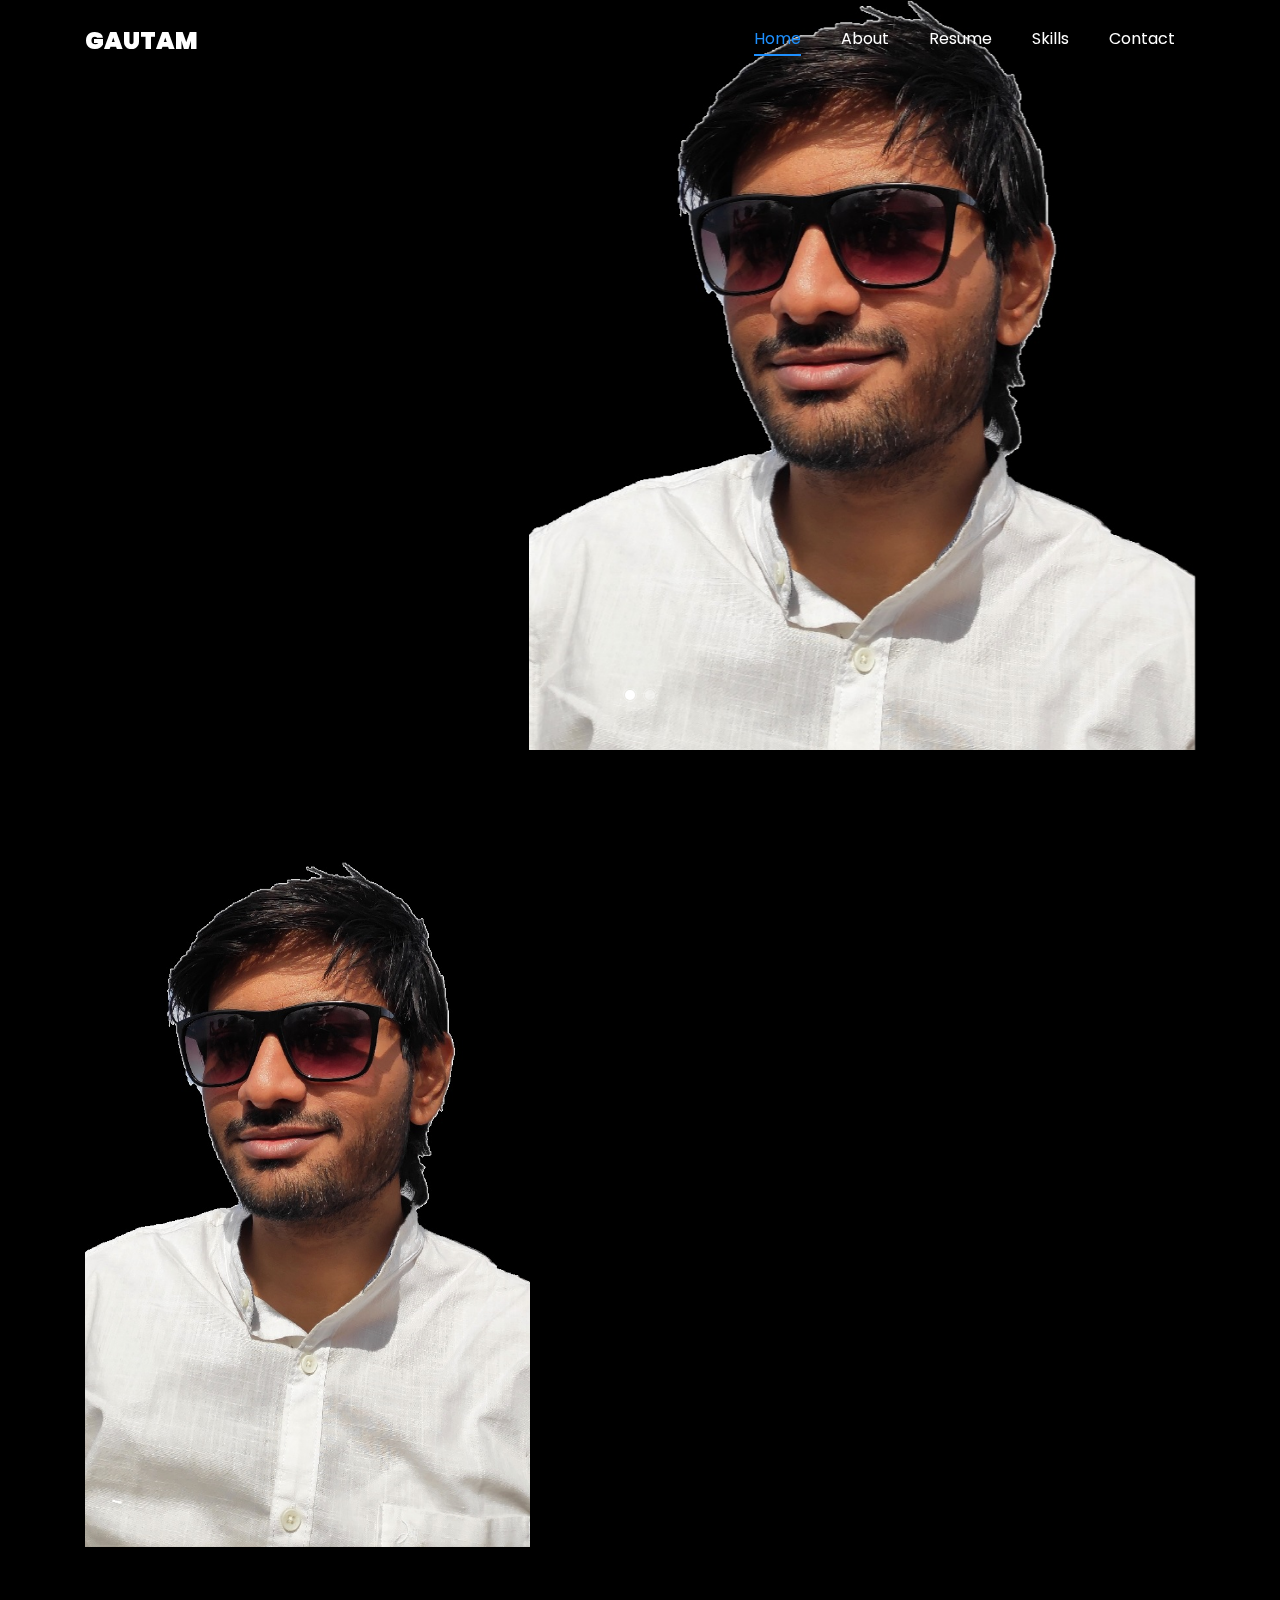
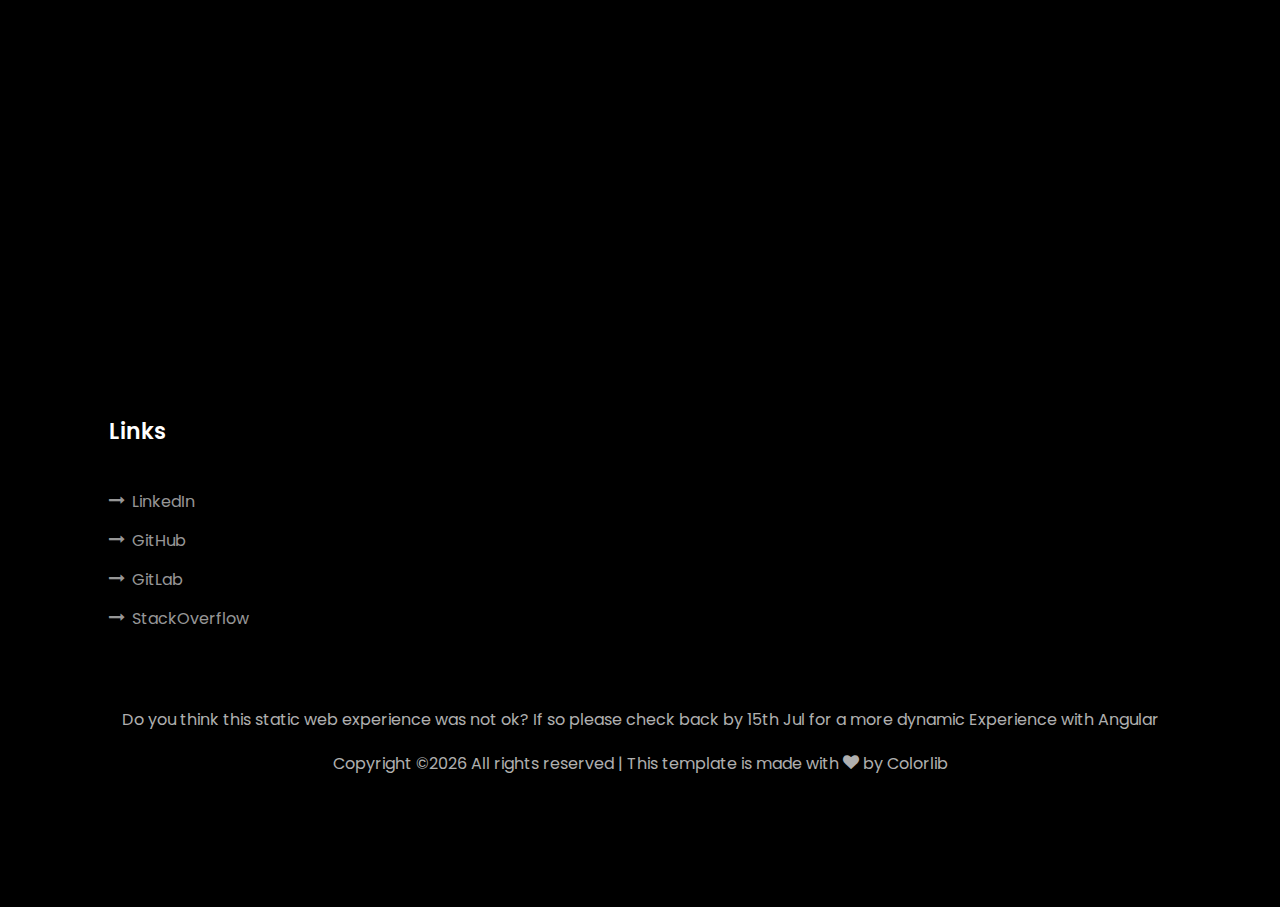
<file: gautam/index.html>
<!DOCTYPE html>
<html lang="en">
  <head>
    <title>Gautam - My Portfolio</title>
    <meta charset="utf-8">
    <meta name="viewport" content="width=device-width, initial-scale=1, shrink-to-fit=no">
    
    <link href="https://fonts.googleapis.com/css?family=Poppins:100,200,300,400,500,600,700,800,900" rel="stylesheet">

    <link rel="stylesheet" href="css/open-iconic-bootstrap.min.css">
    <link rel="stylesheet" href="css/animate.css">
    
    <link rel="stylesheet" href="css/owl.carousel.min.css">
    <link rel="stylesheet" href="css/owl.theme.default.min.css">
    <link rel="stylesheet" href="css/magnific-popup.css">

    <link rel="stylesheet" href="css/aos.css">

    <link rel="stylesheet" href="css/ionicons.min.css">
    
    <link rel="stylesheet" href="css/flaticon.css">
    <link rel="stylesheet" href="css/icomoon.css">
    <link rel="stylesheet" href="css/style.css">
  </head>
  <body data-spy="scroll" data-target=".site-navbar-target" data-offset="300">
	  
	  
    <nav class="navbar navbar-expand-lg navbar-dark ftco_navbar ftco-navbar-light site-navbar-target" id="ftco-navbar">
	    <div class="container">
	      <a class="navbar-brand" href="index.html">Gautam</a>
	      <button class="navbar-toggler js-fh5co-nav-toggle fh5co-nav-toggle" type="button" data-toggle="collapse" data-target="#ftco-nav" aria-controls="ftco-nav" aria-expanded="false" aria-label="Toggle navigation">
	        <span class="oi oi-menu"></span> Menu
	      </button>

	      <div class="collapse navbar-collapse" id="ftco-nav">
	        <ul class="navbar-nav nav ml-auto">
	          <li class="nav-item"><a href="#home-section" class="nav-link"><span>Home</span></a></li>
	          <li class="nav-item"><a href="#about-section" class="nav-link"><span>About</span></a></li>
	          <li class="nav-item"><a href="#resume-section" class="nav-link"><span>Resume</span></a></li>
	          <li class="nav-item"><a href="#skills-section" class="nav-link"><span>Skills</span></a></li>
	          <li class="nav-item"><a href="#contact-section" class="nav-link"><span>Contact</span></a></li>
	        </ul>
	      </div>
	    </div>
	  </nav>
	  <section id="home-section" class="hero">
		  <div class="home-slider  owl-carousel">
	      <div class="slider-item ">
	      	<div class="overlay"></div>
	        <div class="container">
	          <div class="row d-md-flex no-gutters slider-text align-items-end justify-content-end" data-scrollax-parent="true">
	          	<div class="one-third js-fullheight order-md-last img" style="background-image:url(images/bg_1.png);">
	          		<div class="overlay"></div>
	          	</div>
		          <div class="one-forth d-flex  align-items-center ftco-animate" data-scrollax=" properties: { translateY: '70%' }">
		          	<div class="text">
		          		<span class="subheading">Hello!</span>
			            <h1 class="mb-4 mt-3">I'm <span>Gautam Rengarajan</span></h1>
			            <h2 class="mb-4">Software Engineer</h2>
			            <p><a href="Gautam_RR_Latest_Resume.pdf" target="_blank" class="btn btn-primary py-3 px-4">View CV</a> <a href="#about-section" class="btn btn-white btn-outline-white py-3 px-4">About Me</a></p>
		            </div>
		          </div>
	        	</div>
	        </div>
	      </div>

	      <div class="slider-item">
	      	<div class="overlay"></div>
	        <div class="container">
	          <div class="row d-flex no-gutters slider-text align-items-end justify-content-end" data-scrollax-parent="true">
	          	<div class="one-third js-fullheight order-md-last img" style="background-image:url(images/bg_2.png);">
	          		<div class="overlay"></div>
	          	</div>
		          <div class="one-forth d-flex align-items-center ftco-animate" data-scrollax=" properties: { translateY: '70%' }">
		          	<div class="text">
		          		<span class="subheading">Hello!</span>
			            <h1 class="mb-4 mt-3">I'm a <span>Full Stack Engineer</span> in Bengaluru</h1>
			            <p><a href="Gautam_RR_Latest_Resume.pdf" target="_blank" class="btn btn-white btn-outline-white py-3 px-4">View CV</a> <a href="#about-section" class="btn btn-primary py-3 px-4">About Me</a></p>
		            </div>
		          </div>
	        	</div>
	        </div>
	      </div>
	    </div>
    </section>

    <section class="ftco-about img ftco-section ftco-no-pb" id="about-section">
    	<div class="container">
    		<div class="row d-flex">
    			<div class="col-md-6 col-lg-5 d-flex">
    				<div class="img-about img d-flex align-items-stretch">
    					<div class="overlay"></div>
	    				<div class="img d-flex align-self-stretch align-items-center" style="background-image:url(images/bg_1.png);">
	    				</div>
    				</div>
    			</div>
    			<div class="col-md-6 col-lg-7 pl-lg-5 pb-5">
    				<div class="row justify-content-start pb-3">
		          <div class="col-md-12 heading-section ftco-animate">
		          	<h1 class="big">About</h1>
		            <h2 class="mb-4">About Me</h2>
		            <p>I'm an Electrical Engineering Bachelor's and Master's Graduate from the Indian Institute of Technology, Madras '16,
									and I found my calling in engineering great software and streamlined applications.
								</p>
		            <ul class="about-info mt-4 px-md-0 px-2">
		            	<li class="d-flex"><span>Name:</span> <span>RR Gautam</span></li>
		            	<li class="d-flex"><span>Bachelor's Degree:</span> <span>Electrical Enginnering, IIT Madras 2016</span></li>
		            	<li class="d-flex"><span>Master's Degree</span> <span>Electrical Engineering, IIT Madras 2016</span></li>
		            	<li class="d-flex"><span>Email:</span> <span>thegautamrr@gmail.com</span></li>
		            	<li class="d-flex"><span>Phone: </span> <span>+91-6360604688</span></li>
		            </ul>
		          </div>
		        </div>
	          <div class="counter-wrap ftco-animate d-flex mt-md-3">
              <div class="text">
              	<p class="mb-4">
	                <span class="number" data-number="8">0</span>
	                <span>Projects completed</span>
                </p>
                <p><a href="Gautam_RR_Latest_Resume.pdf" target="_blank" class="btn btn-primary py-3 px-3">View CV</a></p>
              </div>
	          </div>
	        </div>
        </div>
    	</div>
    </section>

    <section class="ftco-section ftco-no-pb" id="resume-section">
    	<div class="container">
    		<div class="row justify-content-center pb-5">
          <div class="col-md-10 heading-section text-center ftco-animate">
          	<h1 class="big big-2">Highlights</h1>
            <h2 class="mb-4">Resume</h2>
            <p>
							I have work experience of ~2.5 Years in software Engineering, from startups to leading investments banks. I have worked in teams of sizes ranging from one to a few dozen across various time-zones
							and regions.
						</p>
          </div>
        </div>
    		<div class="row">
    			<div class="col-md-12">
    				<div class="resume-wrap ftco-animate">
    					<span class="date">2019 Jan-Present</span>
    					<h2>Sr. Software Engineer</h2>
    					<span class="position">Tavant Technologies</span>
    					<p class="mt-4">Rearchitecture of a client's AWS big data ingestion app and serving data via REST API with sub ms latencies. Delivered upto 700% performance improvements and stability gains</p>
							<p class="mt-4">Placed 1st in Client Hackathon for a POC project to generate new targeted leads for home agents looking to repair and upsell homes.</p>
							<div id="tavantAward" ><img src="TavantAward.png" alt="Tavant Realtor Hackday Award">
							 <br></br></div>
							<!--<p><button onclick="displayTavantAward()" class="btn btn-primary py-3 px-3">Toggle Award</button></p>-->
						</div>
						<div class="resume-wrap ftco-animate">
    					<span class="date">Jan 2017 - Sep 2018</span>
    					<h2>Associate Software Engineer</h2>
    					<span class="position">Saggezza</span>
    					<p class="mt-4">Technical consultant at a leading investment bank</p>
    				</div>
    				<div class="resume-wrap ftco-animate">
    					<span class="date">Aug 2016 - Dec 2016</span>
    					<h2>Intern Engineer(Analytics)</h2>
    					<span class="position">Energyly</span>
    					<p class="mt-4">Developed analytics platform consisting of a backend in R for customer data analytics and a customer frontend using R's Shiny.
								Also developed a Python REST API using flask to serve data for Mobile App.
							</p>
						</div>
						<div class="resume-wrap ftco-animate">
    					<span class="date">Aug 2015-May 2016</span>
    					<h2>Graduate Researcher</h2>
    					<span class="position">High Voltage Lab, IIT Madras</span>
    					<p class="mt-4">Analysed hydrophobic properties of silicone rubber insulators to model, diagnose and estimate its lifetime expectancy after exposure to high electric stress</p>
    				</div>
						<div class="resume-wrap ftco-animate">
    					<span class="date">May 2013 - July 2013</span>
    					<h2>Intern</h2>
    					<span class="position">DRDO Research and Innovation centre</span>
    					<p class="mt-4">Wrote a program to pilot a semi autonomous UAV drone via bluetooth with a camera using Arduino and C++</p>
    				</div>
    			</div>
    		</div>
    		<div class="row justify-content-center mt-5">
    			<div class="col-md-6 text-center ftco-animate">
    				<p><a href="#" class="btn btn-primary py-4 px-5">Download CV</a></p>
    			</div>
    		</div>
    	</div>
    </section>

		<section class="ftco-section" id="skills-section">
			<div class="container">
				<div class="row justify-content-center pb-5">
          <div class="col-md-12 heading-section text-center ftco-animate">
          	<h1 class="big big-2">Skills</h1>
            <h2 class="mb-4">Technical Skills</h2>
            </div>
        </div>
				<div class="row">
					<div class="col-md-6 animate-box">
						<div class="progress-wrap ftco-animate">
							<h3>Data Structures Algorithms</h3>
							<div class="progress">
							 	<div class="progress-bar color-1" role="progressbar" aria-valuenow="80"
							  	aria-valuemin="0" aria-valuemax="100" style="width:90%">
							    <span>9/10</span>
							  	</div>
							</div>
						</div>
					</div>
					<div class="col-md-6 animate-box">
						<div class="progress-wrap ftco-animate">
							<h3>Core Java, Hibernate, JPA, Spring</h3>
							<div class="progress">
							 	<div class="progress-bar color-2" role="progressbar" aria-valuenow="70"
							  	aria-valuemin="0" aria-valuemax="100" style="width:70%">
							    <span>8/10</span>
							  	</div>
							</div>
						</div>
					</div>
					<div class="col-md-6 animate-box">
						<div class="progress-wrap ftco-animate">
							<h3>Node.js</h3>
							<div class="progress">
							 	<div class="progress-bar color-6" role="progressbar" aria-valuenow="65"
							  	aria-valuemin="0" aria-valuemax="100" style="width:65%">
							    <span>7/10</span>
							  	</div>
							</div>
						</div>
					</div>
					<div class="col-md-6 animate-box">
						<div class="progress-wrap ftco-animate">
							<h3>HTML5/CSS</h3>
							<div class="progress">
							 	<div class="progress-bar color-3" role="progressbar" aria-valuenow="60"
							  	aria-valuemin="0" aria-valuemax="100" style="width:60%">
							    <span>6/10</span>
							  	</div>
							</div>
						</div>
					</div>
					<div class="col-md-6 animate-box">
						<div class="progress-wrap ftco-animate">
							<h3>Python</h3>
							<div class="progress">
							 	<div class="progress-bar color-4" role="progressbar" aria-valuenow="60"
							  	aria-valuemin="0" aria-valuemax="100" style="width:60%">
							    <span>6/10</span>
							  	</div>
							</div>
						</div>
					</div>
					<div class="col-md-6 animate-box">
						<div class="progress-wrap ftco-animate">
							<h3>R/Matlab</h3>
							<div class="progress">
							 	<div class="progress-bar color-5" role="progressbar" aria-valuenow="50"
							  	aria-valuemin="0" aria-valuemax="100" style="width:50%">
							    <span>5/10</span>
							  	</div>
							</div>
						</div>
					</div>
				</div>
			</div>
		</section>

    <section class="ftco-section contact-section ftco-no-pb" id="contact-section">
      <div class="container">
      	<div class="row justify-content-center mb-5 pb-3">
          <div class="col-md-7 heading-section text-center ftco-animate">
            <h1 class="big big-2">Contact</h1>
            <h2 class="mb-4">Contact Me</h2>
            <p>I prefer Emails and phones. I will reply to emails by 2-3 Hours. Do not hesitate to contact me anytime.</p>
          </div>
        </div>

        <div class="row d-flex contact-info mb-5">
          <div class="col-md-6 col-lg-4 d-flex ftco-animate">
          	<div class="align-self-stretch box p-4 text-center">
          		<div class="icon d-flex align-items-center justify-content-center">
          			<span class="icon-phone2"></span>
          		</div>
          		<h3 class="mb-4">Contact Number</h3>
	            <p><a href="tel://+916360604688">+91 6360604688</a></p>
	          </div>
          </div>
          <div class="col-md-6 col-lg-4 d-flex ftco-animate">
          	<div class="align-self-stretch box p-4 text-center">
          		<div class="icon d-flex align-items-center justify-content-center">
          			<span class="icon-paper-plane"></span>
          		</div>
          		<h3 class="mb-4">Email Address</h3>
	            <p><a href="mailto:thegautamrr@gmail.com">TheGautamRR@gmail.com</a></p>
	          </div>
          </div>
          <div class="col-md-6 col-lg-4 d-flex ftco-animate">
          	<div class="align-self-stretch box p-4 text-center">
          		<div class="icon d-flex align-items-center justify-content-center">
          			<span class="icon-globe"></span>
          		</div>
          		<h3 class="mb-4">Website</h3>
	            <p><a href="#">You're here already :)</a></p>
	          </div>
          </div>
        </div>

      </div>
    </section>
		

    <footer class="ftco-footer ftco-section">
      <div class="container">
        <div class="row mb-5">
    
          <div class="col-md">
            <div class="ftco-footer-widget mb-4 ml-md-4">
              <h2 class="ftco-heading-2">Links</h2>
              <ul class="list-unstyled">
								<li><a href="https://www.linkedin.com/in/gautam-r-r-3853ab99/"><span class="icon-long-arrow-right mr-2"></span>LinkedIn</a></li>
								<li><a href="https://github.com/thegautamrr"><span class="icon-long-arrow-right mr-2"></span>GitHub</a></li>
                <li><a href="https://gitlab.com/Mr.Rawbit"><span class="icon-long-arrow-right mr-2"></span>GitLab</a></li>
                <li><a href="https://stackoverflow.com/users/4402169/gautam?tab=profile"><span class="icon-long-arrow-right mr-2"></span>StackOverflow</a></li>
              </ul>
            </div>
          </div>
        </div>
        <div class="row">
          <div class="col-md-12 text-center">
						<p>Do you think this static web experience was not ok? If so please check back by 15th Jul for a more dynamic Experience with Angular</p>
            <p><!-- Link back to Colorlib can't be removed. Template is licensed under CC BY 3.0. -->
  Copyright &copy;<script>document.write(new Date().getFullYear());</script> All rights reserved | This template is made with <i class="icon-heart color-danger" aria-hidden="true"></i> by <a href="https://colorlib.com" target="_blank">Colorlib</a>
  <!-- Link back to Colorlib can't be removed. Template is licensed under CC BY 3.0. --></p>
          </div>
        </div>
      </div>
    </footer>
    
  

  <!-- loader -->
  <div id="ftco-loader" class="show fullscreen"><svg class="circular" width="48px" height="48px"><circle class="path-bg" cx="24" cy="24" r="22" fill="none" stroke-width="4" stroke="#eeeeee"/><circle class="path" cx="24" cy="24" r="22" fill="none" stroke-width="4" stroke-miterlimit="10" stroke="#F96D00"/></svg></div>


  <script src="js/jquery.min.js"></script>
  <script src="js/jquery-migrate-3.0.1.min.js"></script>
  <script src="js/popper.min.js"></script>
  <script src="js/bootstrap.min.js"></script>
  <script src="js/jquery.easing.1.3.js"></script>
  <script src="js/jquery.waypoints.min.js"></script>
  <script src="js/jquery.stellar.min.js"></script>
  <script src="js/owl.carousel.min.js"></script>
  <script src="js/jquery.magnific-popup.min.js"></script>
  <script src="js/aos.js"></script>
  <script src="js/jquery.animateNumber.min.js"></script>
  <script src="js/scrollax.min.js"></script>
  
  <script src="js/main.js"></script>
	<script>
	function displayTavantAward(){
		 var x = document.getElementById("tavantAward");
		 if(x.style.display === "none"){
			 x.style.display = "block";
		 }else {
			 x.style.display = "none";
		 }
	 } 
	</script>
  </body>
</html>
</file>
<file: gautam/css/flaticon.css>
/*
  	Flaticon icon font: Flaticon
  	Creation date: 04/01/2019 13:45
  	*/


@font-face {
  font-family: "Flaticon";
  src: url("../fonts/flaticon/font/Flaticon.eot");
  src: url("../fonts/flaticon/font/Flaticon.eot?#iefix") format("embedded-opentype"),
       url("../fonts/flaticon/font/Flaticon.woff") format("woff"),
       url("../fonts/flaticon/font/Flaticon.ttf") format("truetype"),
       url("../fonts/flaticon/font/Flaticon.svg#Flaticon") format("svg");
  font-weight: normal;
  font-style: normal;
}

@media screen and (-webkit-min-device-pixel-ratio:0) {
  @font-face {
    font-family: "Flaticon";
    src: url("../fonts/flaticon/font/Flaticon.svg#Flaticon") format("svg");
  }
}

[class^="flaticon-"]:before, [class*=" flaticon-"]:before,
[class^="flaticon-"]:after, [class*=" flaticon-"]:after {   
  font-family: Flaticon;
  font-style: normal;
  font-weight: normal;
  font-variant: normal;
  text-transform: none;
  line-height: 1;

  /* Better Font Rendering =========== */
  -webkit-font-smoothing: antialiased;
  -moz-osx-font-smoothing: grayscale;
}

.flaticon-ideas:before { content: "\f100"; }
.flaticon-flasks:before { content: "\f101"; }
.flaticon-analysis:before { content: "\f102"; }
.flaticon-ux-design:before { content: "\f103"; }
.flaticon-web-design:before { content: "\f104"; }
.flaticon-idea:before { content: "\f105"; }
.flaticon-innovation:before { content: "\f106"; }
</file>
<file: gautam/css/icomoon.css>
@font-face {
  font-family: 'icomoon';
  src:  url('../fonts/icomoon/icomoon.eot?6tt51o');
  src:  url('../fonts/icomoon/icomoon.eot?6tt51o#iefix') format('embedded-opentype'),
    url('../fonts/icomoon/icomoon.ttf?6tt51o') format('truetype'),
    url('../fonts/icomoon/icomoon.woff?6tt51o') format('woff'),
    url('../fonts/icomoon/icomoon.svg?6tt51o#icomoon') format('svg');
  font-weight: normal;
  font-style: normal;
}

[class^="icon-"], [class*=" icon-"] {
  /* use !important to prevent issues with browser extensions that change fonts */
  font-family: 'icomoon' !important;
  speak: none;
  font-style: normal;
  font-weight: normal;
  font-variant: normal;
  text-transform: none;
  line-height: 1;

  /* Better Font Rendering =========== */
  -webkit-font-smoothing: antialiased;
  -moz-osx-font-smoothing: grayscale;
}

.icon-asterisk:before {
  content: "\f069";
}
.icon-plus:before {
  content: "\f067";
}
.icon-question:before {
  content: "\f128";
}
.icon-minus:before {
  content: "\f068";
}
.icon-glass:before {
  content: "\f000";
}
.icon-music:before {
  content: "\f001";
}
.icon-search:before {
  content: "\f002";
}
.icon-envelope-o:before {
  content: "\f003";
}
.icon-heart:before {
  content: "\f004";
}
.icon-star:before {
  content: "\f005";
}
.icon-star-o:before {
  content: "\f006";
}
.icon-user:before {
  content: "\f007";
}
.icon-film:before {
  content: "\f008";
}
.icon-th-large:before {
  content: "\f009";
}
.icon-th:before {
  content: "\f00a";
}
.icon-th-list:before {
  content: "\f00b";
}
.icon-check:before {
  content: "\f00c";
}
.icon-close:before {
  content: "\f00d";
}
.icon-remove:before {
  content: "\f00d";
}
.icon-times:before {
  content: "\f00d";
}
.icon-search-plus:before {
  content: "\f00e";
}
.icon-search-minus:before {
  content: "\f010";
}
.icon-power-off:before {
  content: "\f011";
}
.icon-signal:before {
  content: "\f012";
}
.icon-cog:before {
  content: "\f013";
}
.icon-gear:before {
  content: "\f013";
}
.icon-trash-o:before {
  content: "\f014";
}
.icon-home:before {
  content: "\f015";
}
.icon-file-o:before {
  content: "\f016";
}
.icon-clock-o:before {
  content: "\f017";
}
.icon-road:before {
  content: "\f018";
}
.icon-download:before {
  content: "\f019";
}
.icon-arrow-circle-o-down:before {
  content: "\f01a";
}
.icon-arrow-circle-o-up:before {
  content: "\f01b";
}
.icon-inbox:before {
  content: "\f01c";
}
.icon-play-circle-o:before {
  content: "\f01d";
}
.icon-repeat:before {
  content: "\f01e";
}
.icon-rotate-right:before {
  content: "\f01e";
}
.icon-refresh:before {
  content: "\f021";
}
.icon-list-alt:before {
  content: "\f022";
}
.icon-lock:before {
  content: "\f023";
}
.icon-flag:before {
  content: "\f024";
}
.icon-headphones:before {
  content: "\f025";
}
.icon-volume-off:before {
  content: "\f026";
}
.icon-volume-down:before {
  content: "\f027";
}
.icon-volume-up:before {
  content: "\f028";
}
.icon-qrcode:before {
  content: "\f029";
}
.icon-barcode:before {
  content: "\f02a";
}
.icon-tag:before {
  content: "\f02b";
}
.icon-tags:before {
  content: "\f02c";
}
.icon-book:before {
  content: "\f02d";
}
.icon-bookmark:before {
  content: "\f02e";
}
.icon-print:before {
  content: "\f02f";
}
.icon-camera:before {
  content: "\f030";
}
.icon-font:before {
  content: "\f031";
}
.icon-bold:before {
  content: "\f032";
}
.icon-italic:before {
  content: "\f033";
}
.icon-text-height:before {
  content: "\f034";
}
.icon-text-width:before {
  content: "\f035";
}
.icon-align-left:before {
  content: "\f036";
}
.icon-align-center:before {
  content: "\f037";
}
.icon-align-right:before {
  content: "\f038";
}
.icon-align-justify:before {
  content: "\f039";
}
.icon-list:before {
  content: "\f03a";
}
.icon-dedent:before {
  content: "\f03b";
}
.icon-outdent:before {
  content: "\f03b";
}
.icon-indent:before {
  content: "\f03c";
}
.icon-video-camera:before {
  content: "\f03d";
}
.icon-image:before {
  content: "\f03e";
}
.icon-photo:before {
  content: "\f03e";
}
.icon-picture-o:before {
  content: "\f03e";
}
.icon-pencil:before {
  content: "\f040";
}
.icon-map-marker:before {
  content: "\f041";
}
.icon-adjust:before {
  content: "\f042";
}
.icon-tint:before {
  content: "\f043";
}
.icon-edit:before {
  content: "\f044";
}
.icon-pencil-square-o:before {
  content: "\f044";
}
.icon-share-square-o:before {
  content: "\f045";
}
.icon-check-square-o:before {
  content: "\f046";
}
.icon-arrows:before {
  content: "\f047";
}
.icon-step-backward:before {
  content: "\f048";
}
.icon-fast-backward:before {
  content: "\f049";
}
.icon-backward:before {
  content: "\f04a";
}
.icon-play:before {
  content: "\f04b";
}
.icon-pause:before {
  content: "\f04c";
}
.icon-stop:before {
  content: "\f04d";
}
.icon-forward:before {
  content: "\f04e";
}
.icon-fast-forward:before {
  content: "\f050";
}
.icon-step-forward:before {
  content: "\f051";
}
.icon-eject:before {
  content: "\f052";
}
.icon-chevron-left:before {
  content: "\f053";
}
.icon-chevron-right:before {
  content: "\f054";
}
.icon-plus-circle:before {
  content: "\f055";
}
.icon-minus-circle:before {
  content: "\f056";
}
.icon-times-circle:before {
  content: "\f057";
}
.icon-check-circle:before {
  content: "\f058";
}
.icon-question-circle:before {
  content: "\f059";
}
.icon-info-circle:before {
  content: "\f05a";
}
.icon-crosshairs:before {
  content: "\f05b";
}
.icon-times-circle-o:before {
  content: "\f05c";
}
.icon-check-circle-o:before {
  content: "\f05d";
}
.icon-ban:before {
  content: "\f05e";
}
.icon-arrow-left:before {
  content: "\f060";
}
.icon-arrow-right:before {
  content: "\f061";
}
.icon-arrow-up:before {
  content: "\f062";
}
.icon-arrow-down:before {
  content: "\f063";
}
.icon-mail-forward:before {
  content: "\f064";
}
.icon-share:before {
  content: "\f064";
}
.icon-expand:before {
  content: "\f065";
}
.icon-compress:before {
  content: "\f066";
}
.icon-exclamation-circle:before {
  content: "\f06a";
}
.icon-gift:before {
  content: "\f06b";
}
.icon-leaf:before {
  content: "\f06c";
}
.icon-fire:before {
  content: "\f06d";
}
.icon-eye:before {
  content: "\f06e";
}
.icon-eye-slash:before {
  content: "\f070";
}
.icon-exclamation-triangle:before {
  content: "\f071";
}
.icon-warning:before {
  content: "\f071";
}
.icon-plane:before {
  content: "\f072";
}
.icon-calendar:before {
  content: "\f073";
}
.icon-random:before {
  content: "\f074";
}
.icon-comment:before {
  content: "\f075";
}
.icon-magnet:before {
  content: "\f076";
}
.icon-chevron-up:before {
  content: "\f077";
}
.icon-chevron-down:before {
  content: "\f078";
}
.icon-retweet:before {
  content: "\f079";
}
.icon-shopping-cart:before {
  content: "\f07a";
}
.icon-folder:before {
  content: "\f07b";
}
.icon-folder-open:before {
  content: "\f07c";
}
.icon-arrows-v:before {
  content: "\f07d";
}
.icon-arrows-h:before {
  content: "\f07e";
}
.icon-bar-chart:before {
  content: "\f080";
}
.icon-bar-chart-o:before {
  content: "\f080";
}
.icon-twitter-square:before {
  content: "\f081";
}
.icon-facebook-square:before {
  content: "\f082";
}
.icon-camera-retro:before {
  content: "\f083";
}
.icon-key:before {
  content: "\f084";
}
.icon-cogs:before {
  content: "\f085";
}
.icon-gears:before {
  content: "\f085";
}
.icon-comments:before {
  content: "\f086";
}
.icon-thumbs-o-up:before {
  content: "\f087";
}
.icon-thumbs-o-down:before {
  content: "\f088";
}
.icon-star-half:before {
  content: "\f089";
}
.icon-heart-o:before {
  content: "\f08a";
}
.icon-sign-out:before {
  content: "\f08b";
}
.icon-linkedin-square:before {
  content: "\f08c";
}
.icon-thumb-tack:before {
  content: "\f08d";
}
.icon-external-link:before {
  content: "\f08e";
}
.icon-sign-in:before {
  content: "\f090";
}
.icon-trophy:before {
  content: "\f091";
}
.icon-github-square:before {
  content: "\f092";
}
.icon-upload:before {
  content: "\f093";
}
.icon-lemon-o:before {
  content: "\f094";
}
.icon-phone:before {
  content: "\f095";
}
.icon-square-o:before {
  content: "\f096";
}
.icon-bookmark-o:before {
  content: "\f097";
}
.icon-phone-square:before {
  content: "\f098";
}
.icon-twitter:before {
  content: "\f099";
}
.icon-facebook:before {
  content: "\f09a";
}
.icon-facebook-f:before {
  content: "\f09a";
}
.icon-github:before {
  content: "\f09b";
}
.icon-unlock:before {
  content: "\f09c";
}
.icon-credit-card:before {
  content: "\f09d";
}
.icon-feed:before {
  content: "\f09e";
}
.icon-rss:before {
  content: "\f09e";
}
.icon-hdd-o:before {
  content: "\f0a0";
}
.icon-bullhorn:before {
  content: "\f0a1";
}
.icon-bell-o:before {
  content: "\f0a2";
}
.icon-certificate:before {
  content: "\f0a3";
}
.icon-hand-o-right:before {
  content: "\f0a4";
}
.icon-hand-o-left:before {
  content: "\f0a5";
}
.icon-hand-o-up:before {
  content: "\f0a6";
}
.icon-hand-o-down:before {
  content: "\f0a7";
}
.icon-arrow-circle-left:before {
  content: "\f0a8";
}
.icon-arrow-circle-right:before {
  content: "\f0a9";
}
.icon-arrow-circle-up:before {
  content: "\f0aa";
}
.icon-arrow-circle-down:before {
  content: "\f0ab";
}
.icon-globe:before {
  content: "\f0ac";
}
.icon-wrench:before {
  content: "\f0ad";
}
.icon-tasks:before {
  content: "\f0ae";
}
.icon-filter:before {
  content: "\f0b0";
}
.icon-briefcase:before {
  content: "\f0b1";
}
.icon-arrows-alt:before {
  content: "\f0b2";
}
.icon-group:before {
  content: "\f0c0";
}
.icon-users:before {
  content: "\f0c0";
}
.icon-chain:before {
  content: "\f0c1";
}
.icon-link:before {
  content: "\f0c1";
}
.icon-cloud:before {
  content: "\f0c2";
}
.icon-flask:before {
  content: "\f0c3";
}
.icon-cut:before {
  content: "\f0c4";
}
.icon-scissors:before {
  content: "\f0c4";
}
.icon-copy:before {
  content: "\f0c5";
}
.icon-files-o:before {
  content: "\f0c5";
}
.icon-paperclip:before {
  content: "\f0c6";
}
.icon-floppy-o:before {
  content: "\f0c7";
}
.icon-save:before {
  content: "\f0c7";
}
.icon-square:before {
  content: "\f0c8";
}
.icon-bars:before {
  content: "\f0c9";
}
.icon-navicon:before {
  content: "\f0c9";
}
.icon-reorder:before {
  content: "\f0c9";
}
.icon-list-ul:before {
  content: "\f0ca";
}
.icon-list-ol:before {
  content: "\f0cb";
}
.icon-strikethrough:before {
  content: "\f0cc";
}
.icon-underline:before {
  content: "\f0cd";
}
.icon-table:before {
  content: "\f0ce";
}
.icon-magic:before {
  content: "\f0d0";
}
.icon-truck:before {
  content: "\f0d1";
}
.icon-pinterest:before {
  content: "\f0d2";
}
.icon-pinterest-square:before {
  content: "\f0d3";
}
.icon-google-plus-square:before {
  content: "\f0d4";
}
.icon-google-plus:before {
  content: "\f0d5";
}
.icon-money:before {
  content: "\f0d6";
}
.icon-caret-down:before {
  content: "\f0d7";
}
.icon-caret-up:before {
  content: "\f0d8";
}
.icon-caret-left:before {
  content: "\f0d9";
}
.icon-caret-right:before {
  content: "\f0da";
}
.icon-columns:before {
  content: "\f0db";
}
.icon-sort:before {
  content: "\f0dc";
}
.icon-unsorted:before {
  content: "\f0dc";
}
.icon-sort-desc:before {
  content: "\f0dd";
}
.icon-sort-down:before {
  content: "\f0dd";
}
.icon-sort-asc:before {
  content: "\f0de";
}
.icon-sort-up:before {
  content: "\f0de";
}
.icon-envelope:before {
  content: "\f0e0";
}
.icon-linkedin:before {
  content: "\f0e1";
}
.icon-rotate-left:before {
  content: "\f0e2";
}
.icon-undo:before {
  content: "\f0e2";
}
.icon-gavel:before {
  content: "\f0e3";
}
.icon-legal:before {
  content: "\f0e3";
}
.icon-dashboard:before {
  content: "\f0e4";
}
.icon-tachometer:before {
  content: "\f0e4";
}
.icon-comment-o:before {
  content: "\f0e5";
}
.icon-comments-o:before {
  content: "\f0e6";
}
.icon-bolt:before {
  content: "\f0e7";
}
.icon-flash:before {
  content: "\f0e7";
}
.icon-sitemap:before {
  content: "\f0e8";
}
.icon-umbrella:before {
  content: "\f0e9";
}
.icon-clipboard:before {
  content: "\f0ea";
}
.icon-paste:before {
  content: "\f0ea";
}
.icon-lightbulb-o:before {
  content: "\f0eb";
}
.icon-exchange:before {
  content: "\f0ec";
}
.icon-cloud-download:before {
  content: "\f0ed";
}
.icon-cloud-upload:before {
  content: "\f0ee";
}
.icon-user-md:before {
  content: "\f0f0";
}
.icon-stethoscope:before {
  content: "\f0f1";
}
.icon-suitcase:before {
  content: "\f0f2";
}
.icon-bell:before {
  content: "\f0f3";
}
.icon-coffee:before {
  content: "\f0f4";
}
.icon-cutlery:before {
  content: "\f0f5";
}
.icon-file-text-o:before {
  content: "\f0f6";
}
.icon-building-o:before {
  content: "\f0f7";
}
.icon-hospital-o:before {
  content: "\f0f8";
}
.icon-ambulance:before {
  content: "\f0f9";
}
.icon-medkit:before {
  content: "\f0fa";
}
.icon-fighter-jet:before {
  content: "\f0fb";
}
.icon-beer:before {
  content: "\f0fc";
}
.icon-h-square:before {
  content: "\f0fd";
}
.icon-plus-square:before {
  content: "\f0fe";
}
.icon-angle-double-left:before {
  content: "\f100";
}
.icon-angle-double-right:before {
  content: "\f101";
}
.icon-angle-double-up:before {
  content: "\f102";
}
.icon-angle-double-down:before {
  content: "\f103";
}
.icon-angle-left:before {
  content: "\f104";
}
.icon-angle-right:before {
  content: "\f105";
}
.icon-angle-up:before {
  content: "\f106";
}
.icon-angle-down:before {
  content: "\f107";
}
.icon-desktop:before {
  content: "\f108";
}
.icon-laptop:before {
  content: "\f109";
}
.icon-tablet:before {
  content: "\f10a";
}
.icon-mobile:before {
  content: "\f10b";
}
.icon-mobile-phone:before {
  content: "\f10b";
}
.icon-circle-o:before {
  content: "\f10c";
}
.icon-quote-left:before {
  content: "\f10d";
}
.icon-quote-right:before {
  content: "\f10e";
}
.icon-spinner:before {
  content: "\f110";
}
.icon-circle:before {
  content: "\f111";
}
.icon-mail-reply:before {
  content: "\f112";
}
.icon-reply:before {
  content: "\f112";
}
.icon-github-alt:before {
  content: "\f113";
}
.icon-folder-o:before {
  content: "\f114";
}
.icon-folder-open-o:before {
  content: "\f115";
}
.icon-smile-o:before {
  content: "\f118";
}
.icon-frown-o:before {
  content: "\f119";
}
.icon-meh-o:before {
  content: "\f11a";
}
.icon-gamepad:before {
  content: "\f11b";
}
.icon-keyboard-o:before {
  content: "\f11c";
}
.icon-flag-o:before {
  content: "\f11d";
}
.icon-flag-checkered:before {
  content: "\f11e";
}
.icon-terminal:before {
  content: "\f120";
}
.icon-code:before {
  content: "\f121";
}
.icon-mail-reply-all:before {
  content: "\f122";
}
.icon-reply-all:before {
  content: "\f122";
}
.icon-star-half-empty:before {
  content: "\f123";
}
.icon-star-half-full:before {
  content: "\f123";
}
.icon-star-half-o:before {
  content: "\f123";
}
.icon-location-arrow:before {
  content: "\f124";
}
.icon-crop:before {
  content: "\f125";
}
.icon-code-fork:before {
  content: "\f126";
}
.icon-chain-broken:before {
  content: "\f127";
}
.icon-unlink:before {
  content: "\f127";
}
.icon-info:before {
  content: "\f129";
}
.icon-exclamation:before {
  content: "\f12a";
}
.icon-superscript:before {
  content: "\f12b";
}
.icon-subscript:before {
  content: "\f12c";
}
.icon-eraser:before {
  content: "\f12d";
}
.icon-puzzle-piece:before {
  content: "\f12e";
}
.icon-microphone:before {
  content: "\f130";
}
.icon-microphone-slash:before {
  content: "\f131";
}
.icon-shield:before {
  content: "\f132";
}
.icon-calendar-o:before {
  content: "\f133";
}
.icon-fire-extinguisher:before {
  content: "\f134";
}
.icon-rocket:before {
  content: "\f135";
}
.icon-maxcdn:before {
  content: "\f136";
}
.icon-chevron-circle-left:before {
  content: "\f137";
}
.icon-chevron-circle-right:before {
  content: "\f138";
}
.icon-chevron-circle-up:before {
  content: "\f139";
}
.icon-chevron-circle-down:before {
  content: "\f13a";
}
.icon-html5:before {
  content: "\f13b";
}
.icon-css3:before {
  content: "\f13c";
}
.icon-anchor:before {
  content: "\f13d";
}
.icon-unlock-alt:before {
  content: "\f13e";
}
.icon-bullseye:before {
  content: "\f140";
}
.icon-ellipsis-h:before {
  content: "\f141";
}
.icon-ellipsis-v:before {
  content: "\f142";
}
.icon-rss-square:before {
  content: "\f143";
}
.icon-play-circle:before {
  content: "\f144";
}
.icon-ticket:before {
  content: "\f145";
}
.icon-minus-square:before {
  content: "\f146";
}
.icon-minus-square-o:before {
  content: "\f147";
}
.icon-level-up:before {
  content: "\f148";
}
.icon-level-down:before {
  content: "\f149";
}
.icon-check-square:before {
  content: "\f14a";
}
.icon-pencil-square:before {
  content: "\f14b";
}
.icon-external-link-square:before {
  content: "\f14c";
}
.icon-share-square:before {
  content: "\f14d";
}
.icon-compass:before {
  content: "\f14e";
}
.icon-caret-square-o-down:before {
  content: "\f150";
}
.icon-toggle-down:before {
  content: "\f150";
}
.icon-caret-square-o-up:before {
  content: "\f151";
}
.icon-toggle-up:before {
  content: "\f151";
}
.icon-caret-square-o-right:before {
  content: "\f152";
}
.icon-toggle-right:before {
  content: "\f152";
}
.icon-eur:before {
  content: "\f153";
}
.icon-euro:before {
  content: "\f153";
}
.icon-gbp:before {
  content: "\f154";
}
.icon-dollar:before {
  content: "\f155";
}
.icon-usd:before {
  content: "\f155";
}
.icon-inr:before {
  content: "\f156";
}
.icon-rupee:before {
  content: "\f156";
}
.icon-cny:before {
  content: "\f157";
}
.icon-jpy:before {
  content: "\f157";
}
.icon-rmb:before {
  content: "\f157";
}
.icon-yen:before {
  content: "\f157";
}
.icon-rouble:before {
  content: "\f158";
}
.icon-rub:before {
  content: "\f158";
}
.icon-ruble:before {
  content: "\f158";
}
.icon-krw:before {
  content: "\f159";
}
.icon-won:before {
  content: "\f159";
}
.icon-bitcoin:before {
  content: "\f15a";
}
.icon-btc:before {
  content: "\f15a";
}
.icon-file:before {
  content: "\f15b";
}
.icon-file-text:before {
  content: "\f15c";
}
.icon-sort-alpha-asc:before {
  content: "\f15d";
}
.icon-sort-alpha-desc:before {
  content: "\f15e";
}
.icon-sort-amount-asc:before {
  content: "\f160";
}
.icon-sort-amount-desc:before {
  content: "\f161";
}
.icon-sort-numeric-asc:before {
  content: "\f162";
}
.icon-sort-numeric-desc:before {
  content: "\f163";
}
.icon-thumbs-up:before {
  content: "\f164";
}
.icon-thumbs-down:before {
  content: "\f165";
}
.icon-youtube-square:before {
  content: "\f166";
}
.icon-youtube:before {
  content: "\f167";
}
.icon-xing:before {
  content: "\f168";
}
.icon-xing-square:before {
  content: "\f169";
}
.icon-youtube-play:before {
  content: "\f16a";
}
.icon-dropbox:before {
  content: "\f16b";
}
.icon-stack-overflow:before {
  content: "\f16c";
}
.icon-instagram:before {
  content: "\f16d";
}
.icon-flickr:before {
  content: "\f16e";
}
.icon-adn:before {
  content: "\f170";
}
.icon-bitbucket:before {
  content: "\f171";
}
.icon-bitbucket-square:before {
  content: "\f172";
}
.icon-tumblr:before {
  content: "\f173";
}
.icon-tumblr-square:before {
  content: "\f174";
}
.icon-long-arrow-down:before {
  content: "\f175";
}
.icon-long-arrow-up:before {
  content: "\f176";
}
.icon-long-arrow-left:before {
  content: "\f177";
}
.icon-long-arrow-right:before {
  content: "\f178";
}
.icon-apple:before {
  content: "\f179";
}
.icon-windows:before {
  content: "\f17a";
}
.icon-android:before {
  content: "\f17b";
}
.icon-linux:before {
  content: "\f17c";
}
.icon-dribbble:before {
  content: "\f17d";
}
.icon-skype:before {
  content: "\f17e";
}
.icon-foursquare:before {
  content: "\f180";
}
.icon-trello:before {
  content: "\f181";
}
.icon-female:before {
  content: "\f182";
}
.icon-male:before {
  content: "\f183";
}
.icon-gittip:before {
  content: "\f184";
}
.icon-gratipay:before {
  content: "\f184";
}
.icon-sun-o:before {
  content: "\f185";
}
.icon-moon-o:before {
  content: "\f186";
}
.icon-archive:before {
  content: "\f187";
}
.icon-bug:before {
  content: "\f188";
}
.icon-vk:before {
  content: "\f189";
}
.icon-weibo:before {
  content: "\f18a";
}
.icon-renren:before {
  content: "\f18b";
}
.icon-pagelines:before {
  content: "\f18c";
}
.icon-stack-exchange:before {
  content: "\f18d";
}
.icon-arrow-circle-o-right:before {
  content: "\f18e";
}
.icon-arrow-circle-o-left:before {
  content: "\f190";
}
.icon-caret-square-o-left:before {
  content: "\f191";
}
.icon-toggle-left:before {
  content: "\f191";
}
.icon-dot-circle-o:before {
  content: "\f192";
}
.icon-wheelchair:before {
  content: "\f193";
}
.icon-vimeo-square:before {
  content: "\f194";
}
.icon-try:before {
  content: "\f195";
}
.icon-turkish-lira:before {
  content: "\f195";
}
.icon-plus-square-o:before {
  content: "\f196";
}
.icon-space-shuttle:before {
  content: "\f197";
}
.icon-slack:before {
  content: "\f198";
}
.icon-envelope-square:before {
  content: "\f199";
}
.icon-wordpress:before {
  content: "\f19a";
}
.icon-openid:before {
  content: "\f19b";
}
.icon-bank:before {
  content: "\f19c";
}
.icon-institution:before {
  content: "\f19c";
}
.icon-university:before {
  content: "\f19c";
}
.icon-graduation-cap:before {
  content: "\f19d";
}
.icon-mortar-board:before {
  content: "\f19d";
}
.icon-yahoo:before {
  content: "\f19e";
}
.icon-google:before {
  content: "\f1a0";
}
.icon-reddit:before {
  content: "\f1a1";
}
.icon-reddit-square:before {
  content: "\f1a2";
}
.icon-stumbleupon-circle:before {
  content: "\f1a3";
}
.icon-stumbleupon:before {
  content: "\f1a4";
}
.icon-delicious:before {
  content: "\f1a5";
}
.icon-digg:before {
  content: "\f1a6";
}
.icon-pied-piper-pp:before {
  content: "\f1a7";
}
.icon-pied-piper-alt:before {
  content: "\f1a8";
}
.icon-drupal:before {
  content: "\f1a9";
}
.icon-joomla:before {
  content: "\f1aa";
}
.icon-language:before {
  content: "\f1ab";
}
.icon-fax:before {
  content: "\f1ac";
}
.icon-building:before {
  content: "\f1ad";
}
.icon-child:before {
  content: "\f1ae";
}
.icon-paw:before {
  content: "\f1b0";
}
.icon-spoon:before {
  content: "\f1b1";
}
.icon-cube:before {
  content: "\f1b2";
}
.icon-cubes:before {
  content: "\f1b3";
}
.icon-behance:before {
  content: "\f1b4";
}
.icon-behance-square:before {
  content: "\f1b5";
}
.icon-steam:before {
  content: "\f1b6";
}
.icon-steam-square:before {
  content: "\f1b7";
}
.icon-recycle:before {
  content: "\f1b8";
}
.icon-automobile:before {
  content: "\f1b9";
}
.icon-car:before {
  content: "\f1b9";
}
.icon-cab:before {
  content: "\f1ba";
}
.icon-taxi:before {
  content: "\f1ba";
}
.icon-tree:before {
  content: "\f1bb";
}
.icon-spotify:before {
  content: "\f1bc";
}
.icon-deviantart:before {
  content: "\f1bd";
}
.icon-soundcloud:before {
  content: "\f1be";
}
.icon-database:before {
  content: "\f1c0";
}
.icon-file-pdf-o:before {
  content: "\f1c1";
}
.icon-file-word-o:before {
  content: "\f1c2";
}
.icon-file-excel-o:before {
  content: "\f1c3";
}
.icon-file-powerpoint-o:before {
  content: "\f1c4";
}
.icon-file-image-o:before {
  content: "\f1c5";
}
.icon-file-photo-o:before {
  content: "\f1c5";
}
.icon-file-picture-o:before {
  content: "\f1c5";
}
.icon-file-archive-o:before {
  content: "\f1c6";
}
.icon-file-zip-o:before {
  content: "\f1c6";
}
.icon-file-audio-o:before {
  content: "\f1c7";
}
.icon-file-sound-o:before {
  content: "\f1c7";
}
.icon-file-movie-o:before {
  content: "\f1c8";
}
.icon-file-video-o:before {
  content: "\f1c8";
}
.icon-file-code-o:before {
  content: "\f1c9";
}
.icon-vine:before {
  content: "\f1ca";
}
.icon-codepen:before {
  content: "\f1cb";
}
.icon-jsfiddle:before {
  content: "\f1cc";
}
.icon-life-bouy:before {
  content: "\f1cd";
}
.icon-life-buoy:before {
  content: "\f1cd";
}
.icon-life-ring:before {
  content: "\f1cd";
}
.icon-life-saver:before {
  content: "\f1cd";
}
.icon-support:before {
  content: "\f1cd";
}
.icon-circle-o-notch:before {
  content: "\f1ce";
}
.icon-ra:before {
  content: "\f1d0";
}
.icon-rebel:before {
  content: "\f1d0";
}
.icon-resistance:before {
  content: "\f1d0";
}
.icon-empire:before {
  content: "\f1d1";
}
.icon-ge:before {
  content: "\f1d1";
}
.icon-git-square:before {
  content: "\f1d2";
}
.icon-git:before {
  content: "\f1d3";
}
.icon-hacker-news:before {
  content: "\f1d4";
}
.icon-y-combinator-square:before {
  content: "\f1d4";
}
.icon-yc-square:before {
  content: "\f1d4";
}
.icon-tencent-weibo:before {
  content: "\f1d5";
}
.icon-qq:before {
  content: "\f1d6";
}
.icon-wechat:before {
  content: "\f1d7";
}
.icon-weixin:before {
  content: "\f1d7";
}
.icon-paper-plane:before {
  content: "\f1d8";
}
.icon-send:before {
  content: "\f1d8";
}
.icon-paper-plane-o:before {
  content: "\f1d9";
}
.icon-send-o:before {
  content: "\f1d9";
}
.icon-history:before {
  content: "\f1da";
}
.icon-circle-thin:before {
  content: "\f1db";
}
.icon-header:before {
  content: "\f1dc";
}
.icon-paragraph:before {
  content: "\f1dd";
}
.icon-sliders:before {
  content: "\f1de";
}
.icon-share-alt:before {
  content: "\f1e0";
}
.icon-share-alt-square:before {
  content: "\f1e1";
}
.icon-bomb:before {
  content: "\f1e2";
}
.icon-futbol-o:before {
  content: "\f1e3";
}
.icon-soccer-ball-o:before {
  content: "\f1e3";
}
.icon-tty:before {
  content: "\f1e4";
}
.icon-binoculars:before {
  content: "\f1e5";
}
.icon-plug:before {
  content: "\f1e6";
}
.icon-slideshare:before {
  content: "\f1e7";
}
.icon-twitch:before {
  content: "\f1e8";
}
.icon-yelp:before {
  content: "\f1e9";
}
.icon-newspaper-o:before {
  content: "\f1ea";
}
.icon-wifi:before {
  content: "\f1eb";
}
.icon-calculator:before {
  content: "\f1ec";
}
.icon-paypal:before {
  content: "\f1ed";
}
.icon-google-wallet:before {
  content: "\f1ee";
}
.icon-cc-visa:before {
  content: "\f1f0";
}
.icon-cc-mastercard:before {
  content: "\f1f1";
}
.icon-cc-discover:before {
  content: "\f1f2";
}
.icon-cc-amex:before {
  content: "\f1f3";
}
.icon-cc-paypal:before {
  content: "\f1f4";
}
.icon-cc-stripe:before {
  content: "\f1f5";
}
.icon-bell-slash:before {
  content: "\f1f6";
}
.icon-bell-slash-o:before {
  content: "\f1f7";
}
.icon-trash:before {
  content: "\f1f8";
}
.icon-copyright:before {
  content: "\f1f9";
}
.icon-at:before {
  content: "\f1fa";
}
.icon-eyedropper:before {
  content: "\f1fb";
}
.icon-paint-brush:before {
  content: "\f1fc";
}
.icon-birthday-cake:before {
  content: "\f1fd";
}
.icon-area-chart:before {
  content: "\f1fe";
}
.icon-pie-chart:before {
  content: "\f200";
}
.icon-line-chart:before {
  content: "\f201";
}
.icon-lastfm:before {
  content: "\f202";
}
.icon-lastfm-square:before {
  content: "\f203";
}
.icon-toggle-off:before {
  content: "\f204";
}
.icon-toggle-on:before {
  content: "\f205";
}
.icon-bicycle:before {
  content: "\f206";
}
.icon-bus:before {
  content: "\f207";
}
.icon-ioxhost:before {
  content: "\f208";
}
.icon-angellist:before {
  content: "\f209";
}
.icon-cc:before {
  content: "\f20a";
}
.icon-ils:before {
  content: "\f20b";
}
.icon-shekel:before {
  content: "\f20b";
}
.icon-sheqel:before {
  content: "\f20b";
}
.icon-meanpath:before {
  content: "\f20c";
}
.icon-buysellads:before {
  content: "\f20d";
}
.icon-connectdevelop:before {
  content: "\f20e";
}
.icon-dashcube:before {
  content: "\f210";
}
.icon-forumbee:before {
  content: "\f211";
}
.icon-leanpub:before {
  content: "\f212";
}
.icon-sellsy:before {
  content: "\f213";
}
.icon-shirtsinbulk:before {
  content: "\f214";
}
.icon-simplybuilt:before {
  content: "\f215";
}
.icon-skyatlas:before {
  content: "\f216";
}
.icon-cart-plus:before {
  content: "\f217";
}
.icon-cart-arrow-down:before {
  content: "\f218";
}
.icon-diamond:before {
  content: "\f219";
}
.icon-ship:before {
  content: "\f21a";
}
.icon-user-secret:before {
  content: "\f21b";
}
.icon-motorcycle:before {
  content: "\f21c";
}
.icon-street-view:before {
  content: "\f21d";
}
.icon-heartbeat:before {
  content: "\f21e";
}
.icon-venus:before {
  content: "\f221";
}
.icon-mars:before {
  content: "\f222";
}
.icon-mercury:before {
  content: "\f223";
}
.icon-intersex:before {
  content: "\f224";
}
.icon-transgender:before {
  content: "\f224";
}
.icon-transgender-alt:before {
  content: "\f225";
}
.icon-venus-double:before {
  content: "\f226";
}
.icon-mars-double:before {
  content: "\f227";
}
.icon-venus-mars:before {
  content: "\f228";
}
.icon-mars-stroke:before {
  content: "\f229";
}
.icon-mars-stroke-v:before {
  content: "\f22a";
}
.icon-mars-stroke-h:before {
  content: "\f22b";
}
.icon-neuter:before {
  content: "\f22c";
}
.icon-genderless:before {
  content: "\f22d";
}
.icon-facebook-official:before {
  content: "\f230";
}
.icon-pinterest-p:before {
  content: "\f231";
}
.icon-whatsapp:before {
  content: "\f232";
}
.icon-server:before {
  content: "\f233";
}
.icon-user-plus:before {
  content: "\f234";
}
.icon-user-times:before {
  content: "\f235";
}
.icon-bed:before {
  content: "\f236";
}
.icon-hotel:before {
  content: "\f236";
}
.icon-viacoin:before {
  content: "\f237";
}
.icon-train:before {
  content: "\f238";
}
.icon-subway:before {
  content: "\f239";
}
.icon-medium:before {
  content: "\f23a";
}
.icon-y-combinator:before {
  content: "\f23b";
}
.icon-yc:before {
  content: "\f23b";
}
.icon-optin-monster:before {
  content: "\f23c";
}
.icon-opencart:before {
  content: "\f23d";
}
.icon-expeditedssl:before {
  content: "\f23e";
}
.icon-battery:before {
  content: "\f240";
}
.icon-battery-4:before {
  content: "\f240";
}
.icon-battery-full:before {
  content: "\f240";
}
.icon-battery-3:before {
  content: "\f241";
}
.icon-battery-three-quarters:before {
  content: "\f241";
}
.icon-battery-2:before {
  content: "\f242";
}
.icon-battery-half:before {
  content: "\f242";
}
.icon-battery-1:before {
  content: "\f243";
}
.icon-battery-quarter:before {
  content: "\f243";
}
.icon-battery-0:before {
  content: "\f244";
}
.icon-battery-empty:before {
  content: "\f244";
}
.icon-mouse-pointer:before {
  content: "\f245";
}
.icon-i-cursor:before {
  content: "\f246";
}
.icon-object-group:before {
  content: "\f247";
}
.icon-object-ungroup:before {
  content: "\f248";
}
.icon-sticky-note:before {
  content: "\f249";
}
.icon-sticky-note-o:before {
  content: "\f24a";
}
.icon-cc-jcb:before {
  content: "\f24b";
}
.icon-cc-diners-club:before {
  content: "\f24c";
}
.icon-clone:before {
  content: "\f24d";
}
.icon-balance-scale:before {
  content: "\f24e";
}
.icon-hourglass-o:before {
  content: "\f250";
}
.icon-hourglass-1:before {
  content: "\f251";
}
.icon-hourglass-start:before {
  content: "\f251";
}
.icon-hourglass-2:before {
  content: "\f252";
}
.icon-hourglass-half:before {
  content: "\f252";
}
.icon-hourglass-3:before {
  content: "\f253";
}
.icon-hourglass-end:before {
  content: "\f253";
}
.icon-hourglass:before {
  content: "\f254";
}
.icon-hand-grab-o:before {
  content: "\f255";
}
.icon-hand-rock-o:before {
  content: "\f255";
}
.icon-hand-paper-o:before {
  content: "\f256";
}
.icon-hand-stop-o:before {
  content: "\f256";
}
.icon-hand-scissors-o:before {
  content: "\f257";
}
.icon-hand-lizard-o:before {
  content: "\f258";
}
.icon-hand-spock-o:before {
  content: "\f259";
}
.icon-hand-pointer-o:before {
  content: "\f25a";
}
.icon-hand-peace-o:before {
  content: "\f25b";
}
.icon-trademark:before {
  content: "\f25c";
}
.icon-registered:before {
  content: "\f25d";
}
.icon-creative-commons:before {
  content: "\f25e";
}
.icon-gg:before {
  content: "\f260";
}
.icon-gg-circle:before {
  content: "\f261";
}
.icon-tripadvisor:before {
  content: "\f262";
}
.icon-odnoklassniki:before {
  content: "\f263";
}
.icon-odnoklassniki-square:before {
  content: "\f264";
}
.icon-get-pocket:before {
  content: "\f265";
}
.icon-wikipedia-w:before {
  content: "\f266";
}
.icon-safari:before {
  content: "\f267";
}
.icon-chrome:before {
  content: "\f268";
}
.icon-firefox:before {
  content: "\f269";
}
.icon-opera:before {
  content: "\f26a";
}
.icon-internet-explorer:before {
  content: "\f26b";
}
.icon-television:before {
  content: "\f26c";
}
.icon-tv:before {
  content: "\f26c";
}
.icon-contao:before {
  content: "\f26d";
}
.icon-500px:before {
  content: "\f26e";
}
.icon-amazon:before {
  content: "\f270";
}
.icon-calendar-plus-o:before {
  content: "\f271";
}
.icon-calendar-minus-o:before {
  content: "\f272";
}
.icon-calendar-times-o:before {
  content: "\f273";
}
.icon-calendar-check-o:before {
  content: "\f274";
}
.icon-industry:before {
  content: "\f275";
}
.icon-map-pin:before {
  content: "\f276";
}
.icon-map-signs:before {
  content: "\f277";
}
.icon-map-o:before {
  content: "\f278";
}
.icon-map:before {
  content: "\f279";
}
.icon-commenting:before {
  content: "\f27a";
}
.icon-commenting-o:before {
  content: "\f27b";
}
.icon-houzz:before {
  content: "\f27c";
}
.icon-vimeo:before {
  content: "\f27d";
}
.icon-black-tie:before {
  content: "\f27e";
}
.icon-fonticons:before {
  content: "\f280";
}
.icon-reddit-alien:before {
  content: "\f281";
}
.icon-edge:before {
  content: "\f282";
}
.icon-credit-card-alt:before {
  content: "\f283";
}
.icon-codiepie:before {
  content: "\f284";
}
.icon-modx:before {
  content: "\f285";
}
.icon-fort-awesome:before {
  content: "\f286";
}
.icon-usb:before {
  content: "\f287";
}
.icon-product-hunt:before {
  content: "\f288";
}
.icon-mixcloud:before {
  content: "\f289";
}
.icon-scribd:before {
  content: "\f28a";
}
.icon-pause-circle:before {
  content: "\f28b";
}
.icon-pause-circle-o:before {
  content: "\f28c";
}
.icon-stop-circle:before {
  content: "\f28d";
}
.icon-stop-circle-o:before {
  content: "\f28e";
}
.icon-shopping-bag:before {
  content: "\f290";
}
.icon-shopping-basket:before {
  content: "\f291";
}
.icon-hashtag:before {
  content: "\f292";
}
.icon-bluetooth:before {
  content: "\f293";
}
.icon-bluetooth-b:before {
  content: "\f294";
}
.icon-percent:before {
  content: "\f295";
}
.icon-gitlab:before {
  content: "\f296";
}
.icon-wpbeginner:before {
  content: "\f297";
}
.icon-wpforms:before {
  content: "\f298";
}
.icon-envira:before {
  content: "\f299";
}
.icon-universal-access:before {
  content: "\f29a";
}
.icon-wheelchair-alt:before {
  content: "\f29b";
}
.icon-question-circle-o:before {
  content: "\f29c";
}
.icon-blind:before {
  content: "\f29d";
}
.icon-audio-description:before {
  content: "\f29e";
}
.icon-volume-control-phone:before {
  content: "\f2a0";
}
.icon-braille:before {
  content: "\f2a1";
}
.icon-assistive-listening-systems:before {
  content: "\f2a2";
}
.icon-american-sign-language-interpreting:before {
  content: "\f2a3";
}
.icon-asl-interpreting:before {
  content: "\f2a3";
}
.icon-deaf:before {
  content: "\f2a4";
}
.icon-deafness:before {
  content: "\f2a4";
}
.icon-hard-of-hearing:before {
  content: "\f2a4";
}
.icon-glide:before {
  content: "\f2a5";
}
.icon-glide-g:before {
  content: "\f2a6";
}
.icon-sign-language:before {
  content: "\f2a7";
}
.icon-signing:before {
  content: "\f2a7";
}
.icon-low-vision:before {
  content: "\f2a8";
}
.icon-viadeo:before {
  content: "\f2a9";
}
.icon-viadeo-square:before {
  content: "\f2aa";
}
.icon-snapchat:before {
  content: "\f2ab";
}
.icon-snapchat-ghost:before {
  content: "\f2ac";
}
.icon-snapchat-square:before {
  content: "\f2ad";
}
.icon-pied-piper:before {
  content: "\f2ae";
}
.icon-first-order:before {
  content: "\f2b0";
}
.icon-yoast:before {
  content: "\f2b1";
}
.icon-themeisle:before {
  content: "\f2b2";
}
.icon-google-plus-circle:before {
  content: "\f2b3";
}
.icon-google-plus-official:before {
  content: "\f2b3";
}
.icon-fa:before {
  content: "\f2b4";
}
.icon-font-awesome:before {
  content: "\f2b4";
}
.icon-handshake-o:before {
  content: "\f2b5";
}
.icon-envelope-open:before {
  content: "\f2b6";
}
.icon-envelope-open-o:before {
  content: "\f2b7";
}
.icon-linode:before {
  content: "\f2b8";
}
.icon-address-book:before {
  content: "\f2b9";
}
.icon-address-book-o:before {
  content: "\f2ba";
}
.icon-address-card:before {
  content: "\f2bb";
}
.icon-vcard:before {
  content: "\f2bb";
}
.icon-address-card-o:before {
  content: "\f2bc";
}
.icon-vcard-o:before {
  content: "\f2bc";
}
.icon-user-circle:before {
  content: "\f2bd";
}
.icon-user-circle-o:before {
  content: "\f2be";
}
.icon-user-o:before {
  content: "\f2c0";
}
.icon-id-badge:before {
  content: "\f2c1";
}
.icon-drivers-license:before {
  content: "\f2c2";
}
.icon-id-card:before {
  content: "\f2c2";
}
.icon-drivers-license-o:before {
  content: "\f2c3";
}
.icon-id-card-o:before {
  content: "\f2c3";
}
.icon-quora:before {
  content: "\f2c4";
}
.icon-free-code-camp:before {
  content: "\f2c5";
}
.icon-telegram:before {
  content: "\f2c6";
}
.icon-thermometer:before {
  content: "\f2c7";
}
.icon-thermometer-4:before {
  content: "\f2c7";
}
.icon-thermometer-full:before {
  content: "\f2c7";
}
.icon-thermometer-3:before {
  content: "\f2c8";
}
.icon-thermometer-three-quarters:before {
  content: "\f2c8";
}
.icon-thermometer-2:before {
  content: "\f2c9";
}
.icon-thermometer-half:before {
  content: "\f2c9";
}
.icon-thermometer-1:before {
  content: "\f2ca";
}
.icon-thermometer-quarter:before {
  content: "\f2ca";
}
.icon-thermometer-0:before {
  content: "\f2cb";
}
.icon-thermometer-empty:before {
  content: "\f2cb";
}
.icon-shower:before {
  content: "\f2cc";
}
.icon-bath:before {
  content: "\f2cd";
}
.icon-bathtub:before {
  content: "\f2cd";
}
.icon-s15:before {
  content: "\f2cd";
}
.icon-podcast:before {
  content: "\f2ce";
}
.icon-window-maximize:before {
  content: "\f2d0";
}
.icon-window-minimize:before {
  content: "\f2d1";
}
.icon-window-restore:before {
  content: "\f2d2";
}
.icon-times-rectangle:before {
  content: "\f2d3";
}
.icon-window-close:before {
  content: "\f2d3";
}
.icon-times-rectangle-o:before {
  content: "\f2d4";
}
.icon-window-close-o:before {
  content: "\f2d4";
}
.icon-bandcamp:before {
  content: "\f2d5";
}
.icon-grav:before {
  content: "\f2d6";
}
.icon-etsy:before {
  content: "\f2d7";
}
.icon-imdb:before {
  content: "\f2d8";
}
.icon-ravelry:before {
  content: "\f2d9";
}
.icon-eercast:before {
  content: "\f2da";
}
.icon-microchip:before {
  content: "\f2db";
}
.icon-snowflake-o:before {
  content: "\f2dc";
}
.icon-superpowers:before {
  content: "\f2dd";
}
.icon-wpexplorer:before {
  content: "\f2de";
}
.icon-meetup:before {
  content: "\f2e0";
}
.icon-3d_rotation:before {
  content: "\e84d";
}
.icon-ac_unit:before {
  content: "\eb3b";
}
.icon-alarm:before {
  content: "\e855";
}
.icon-access_alarms:before {
  content: "\e191";
}
.icon-schedule:before {
  content: "\e8b5";
}
.icon-accessibility:before {
  content: "\e84e";
}
.icon-accessible:before {
  content: "\e914";
}
.icon-account_balance:before {
  content: "\e84f";
}
.icon-account_balance_wallet:before {
  content: "\e850";
}
.icon-account_box:before {
  content: "\e851";
}
.icon-account_circle:before {
  content: "\e853";
}
.icon-adb:before {
  content: "\e60e";
}
.icon-add:before {
  content: "\e145";
}
.icon-add_a_photo:before {
  content: "\e439";
}
.icon-alarm_add:before {
  content: "\e856";
}
.icon-add_alert:before {
  content: "\e003";
}
.icon-add_box:before {
  content: "\e146";
}
.icon-add_circle:before {
  content: "\e147";
}
.icon-control_point:before {
  content: "\e3ba";
}
.icon-add_location:before {
  content: "\e567";
}
.icon-add_shopping_cart:before {
  content: "\e854";
}
.icon-queue:before {
  content: "\e03c";
}
.icon-add_to_queue:before {
  content: "\e05c";
}
.icon-adjust2:before {
  content: "\e39e";
}
.icon-airline_seat_flat:before {
  content: "\e630";
}
.icon-airline_seat_flat_angled:before {
  content: "\e631";
}
.icon-airline_seat_individual_suite:before {
  content: "\e632";
}
.icon-airline_seat_legroom_extra:before {
  content: "\e633";
}
.icon-airline_seat_legroom_normal:before {
  content: "\e634";
}
.icon-airline_seat_legroom_reduced:before {
  content: "\e635";
}
.icon-airline_seat_recline_extra:before {
  content: "\e636";
}
.icon-airline_seat_recline_normal:before {
  content: "\e637";
}
.icon-flight:before {
  content: "\e539";
}
.icon-airplanemode_inactive:before {
  content: "\e194";
}
.icon-airplay:before {
  content: "\e055";
}
.icon-airport_shuttle:before {
  content: "\eb3c";
}
.icon-alarm_off:before {
  content: "\e857";
}
.icon-alarm_on:before {
  content: "\e858";
}
.icon-album:before {
  content: "\e019";
}
.icon-all_inclusive:before {
  content: "\eb3d";
}
.icon-all_out:before {
  content: "\e90b";
}
.icon-android2:before {
  content: "\e859";
}
.icon-announcement:before {
  content: "\e85a";
}
.icon-apps:before {
  content: "\e5c3";
}
.icon-archive2:before {
  content: "\e149";
}
.icon-arrow_back:before {
  content: "\e5c4";
}
.icon-arrow_downward:before {
  content: "\e5db";
}
.icon-arrow_drop_down:before {
  content: "\e5c5";
}
.icon-arrow_drop_down_circle:before {
  content: "\e5c6";
}
.icon-arrow_drop_up:before {
  content: "\e5c7";
}
.icon-arrow_forward:before {
  content: "\e5c8";
}
.icon-arrow_upward:before {
  content: "\e5d8";
}
.icon-art_track:before {
  content: "\e060";
}
.icon-aspect_ratio:before {
  content: "\e85b";
}
.icon-poll:before {
  content: "\e801";
}
.icon-assignment:before {
  content: "\e85d";
}
.icon-assignment_ind:before {
  content: "\e85e";
}
.icon-assignment_late:before {
  content: "\e85f";
}
.icon-assignment_return:before {
  content: "\e860";
}
.icon-assignment_returned:before {
  content: "\e861";
}
.icon-assignment_turned_in:before {
  content: "\e862";
}
.icon-assistant:before {
  content: "\e39f";
}
.icon-flag2:before {
  content: "\e153";
}
.icon-attach_file:before {
  content: "\e226";
}
.icon-attach_money:before {
  content: "\e227";
}
.icon-attachment:before {
  content: "\e2bc";
}
.icon-audiotrack:before {
  content: "\e3a1";
}
.icon-autorenew:before {
  content: "\e863";
}
.icon-av_timer:before {
  content: "\e01b";
}
.icon-backspace:before {
  content: "\e14a";
}
.icon-cloud_upload:before {
  content: "\e2c3";
}
.icon-battery_alert:before {
  content: "\e19c";
}
.icon-battery_charging_full:before {
  content: "\e1a3";
}
.icon-battery_std:before {
  content: "\e1a5";
}
.icon-battery_unknown:before {
  content: "\e1a6";
}
.icon-beach_access:before {
  content: "\eb3e";
}
.icon-beenhere:before {
  content: "\e52d";
}
.icon-block:before {
  content: "\e14b";
}
.icon-bluetooth2:before {
  content: "\e1a7";
}
.icon-bluetooth_searching:before {
  content: "\e1aa";
}
.icon-bluetooth_connected:before {
  content: "\e1a8";
}
.icon-bluetooth_disabled:before {
  content: "\e1a9";
}
.icon-blur_circular:before {
  content: "\e3a2";
}
.icon-blur_linear:before {
  content: "\e3a3";
}
.icon-blur_off:before {
  content: "\e3a4";
}
.icon-blur_on:before {
  content: "\e3a5";
}
.icon-class:before {
  content: "\e86e";
}
.icon-turned_in:before {
  content: "\e8e6";
}
.icon-turned_in_not:before {
  content: "\e8e7";
}
.icon-border_all:before {
  content: "\e228";
}
.icon-border_bottom:before {
  content: "\e229";
}
.icon-border_clear:before {
  content: "\e22a";
}
.icon-border_color:before {
  content: "\e22b";
}
.icon-border_horizontal:before {
  content: "\e22c";
}
.icon-border_inner:before {
  content: "\e22d";
}
.icon-border_left:before {
  content: "\e22e";
}
.icon-border_outer:before {
  content: "\e22f";
}
.icon-border_right:before {
  content: "\e230";
}
.icon-border_style:before {
  content: "\e231";
}
.icon-border_top:before {
  content: "\e232";
}
.icon-border_vertical:before {
  content: "\e233";
}
.icon-branding_watermark:before {
  content: "\e06b";
}
.icon-brightness_1:before {
  content: "\e3a6";
}
.icon-brightness_2:before {
  content: "\e3a7";
}
.icon-brightness_3:before {
  content: "\e3a8";
}
.icon-brightness_4:before {
  content: "\e3a9";
}
.icon-brightness_low:before {
  content: "\e1ad";
}
.icon-brightness_medium:before {
  content: "\e1ae";
}
.icon-brightness_high:before {
  content: "\e1ac";
}
.icon-brightness_auto:before {
  content: "\e1ab";
}
.icon-broken_image:before {
  content: "\e3ad";
}
.icon-brush:before {
  content: "\e3ae";
}
.icon-bubble_chart:before {
  content: "\e6dd";
}
.icon-bug_report:before {
  content: "\e868";
}
.icon-build:before {
  content: "\e869";
}
.icon-burst_mode:before {
  content: "\e43c";
}
.icon-domain:before {
  content: "\e7ee";
}
.icon-business_center:before {
  content: "\eb3f";
}
.icon-cached:before {
  content: "\e86a";
}
.icon-cake:before {
  content: "\e7e9";
}
.icon-phone2:before {
  content: "\e0cd";
}
.icon-call_end:before {
  content: "\e0b1";
}
.icon-call_made:before {
  content: "\e0b2";
}
.icon-merge_type:before {
  content: "\e252";
}
.icon-call_missed:before {
  content: "\e0b4";
}
.icon-call_missed_outgoing:before {
  content: "\e0e4";
}
.icon-call_received:before {
  content: "\e0b5";
}
.icon-call_split:before {
  content: "\e0b6";
}
.icon-call_to_action:before {
  content: "\e06c";
}
.icon-camera2:before {
  content: "\e3af";
}
.icon-photo_camera:before {
  content: "\e412";
}
.icon-camera_enhance:before {
  content: "\e8fc";
}
.icon-camera_front:before {
  content: "\e3b1";
}
.icon-camera_rear:before {
  content: "\e3b2";
}
.icon-camera_roll:before {
  content: "\e3b3";
}
.icon-cancel:before {
  content: "\e5c9";
}
.icon-redeem:before {
  content: "\e8b1";
}
.icon-card_membership:before {
  content: "\e8f7";
}
.icon-card_travel:before {
  content: "\e8f8";
}
.icon-casino:before {
  content: "\eb40";
}
.icon-cast:before {
  content: "\e307";
}
.icon-cast_connected:before {
  content: "\e308";
}
.icon-center_focus_strong:before {
  content: "\e3b4";
}
.icon-center_focus_weak:before {
  content: "\e3b5";
}
.icon-change_history:before {
  content: "\e86b";
}
.icon-chat:before {
  content: "\e0b7";
}
.icon-chat_bubble:before {
  content: "\e0ca";
}
.icon-chat_bubble_outline:before {
  content: "\e0cb";
}
.icon-check2:before {
  content: "\e5ca";
}
.icon-check_box:before {
  content: "\e834";
}
.icon-check_box_outline_blank:before {
  content: "\e835";
}
.icon-check_circle:before {
  content: "\e86c";
}
.icon-navigate_before:before {
  content: "\e408";
}
.icon-navigate_next:before {
  content: "\e409";
}
.icon-child_care:before {
  content: "\eb41";
}
.icon-child_friendly:before {
  content: "\eb42";
}
.icon-chrome_reader_mode:before {
  content: "\e86d";
}
.icon-close2:before {
  content: "\e5cd";
}
.icon-clear_all:before {
  content: "\e0b8";
}
.icon-closed_caption:before {
  content: "\e01c";
}
.icon-wb_cloudy:before {
  content: "\e42d";
}
.icon-cloud_circle:before {
  content: "\e2be";
}
.icon-cloud_done:before {
  content: "\e2bf";
}
.icon-cloud_download:before {
  content: "\e2c0";
}
.icon-cloud_off:before {
  content: "\e2c1";
}
.icon-cloud_queue:before {
  content: "\e2c2";
}
.icon-code2:before {
  content: "\e86f";
}
.icon-photo_library:before {
  content: "\e413";
}
.icon-collections_bookmark:before {
  content: "\e431";
}
.icon-palette:before {
  content: "\e40a";
}
.icon-colorize:before {
  content: "\e3b8";
}
.icon-comment2:before {
  content: "\e0b9";
}
.icon-compare:before {
  content: "\e3b9";
}
.icon-compare_arrows:before {
  content: "\e915";
}
.icon-laptop2:before {
  content: "\e31e";
}
.icon-confirmation_number:before {
  content: "\e638";
}
.icon-contact_mail:before {
  content: "\e0d0";
}
.icon-contact_phone:before {
  content: "\e0cf";
}
.icon-contacts:before {
  content: "\e0ba";
}
.icon-content_copy:before {
  content: "\e14d";
}
.icon-content_cut:before {
  content: "\e14e";
}
.icon-content_paste:before {
  content: "\e14f";
}
.icon-control_point_duplicate:before {
  content: "\e3bb";
}
.icon-copyright2:before {
  content: "\e90c";
}
.icon-mode_edit:before {
  content: "\e254";
}
.icon-create_new_folder:before {
  content: "\e2cc";
}
.icon-payment:before {
  content: "\e8a1";
}
.icon-crop2:before {
  content: "\e3be";
}
.icon-crop_16_9:before {
  content: "\e3bc";
}
.icon-crop_3_2:before {
  content: "\e3bd";
}
.icon-crop_landscape:before {
  content: "\e3c3";
}
.icon-crop_7_5:before {
  content: "\e3c0";
}
.icon-crop_din:before {
  content: "\e3c1";
}
.icon-crop_free:before {
  content: "\e3c2";
}
.icon-crop_original:before {
  content: "\e3c4";
}
.icon-crop_portrait:before {
  content: "\e3c5";
}
.icon-crop_rotate:before {
  content: "\e437";
}
.icon-crop_square:before {
  content: "\e3c6";
}
.icon-dashboard2:before {
  content: "\e871";
}
.icon-data_usage:before {
  content: "\e1af";
}
.icon-date_range:before {
  content: "\e916";
}
.icon-dehaze:before {
  content: "\e3c7";
}
.icon-delete:before {
  content: "\e872";
}
.icon-delete_forever:before {
  content: "\e92b";
}
.icon-delete_sweep:before {
  content: "\e16c";
}
.icon-description:before {
  content: "\e873";
}
.icon-desktop_mac:before {
  content: "\e30b";
}
.icon-desktop_windows:before {
  content: "\e30c";
}
.icon-details:before {
  content: "\e3c8";
}
.icon-developer_board:before {
  content: "\e30d";
}
.icon-developer_mode:before {
  content: "\e1b0";
}
.icon-device_hub:before {
  content: "\e335";
}
.icon-phonelink:before {
  content: "\e326";
}
.icon-devices_other:before {
  content: "\e337";
}
.icon-dialer_sip:before {
  content: "\e0bb";
}
.icon-dialpad:before {
  content: "\e0bc";
}
.icon-directions:before {
  content: "\e52e";
}
.icon-directions_bike:before {
  content: "\e52f";
}
.icon-directions_boat:before {
  content: "\e532";
}
.icon-directions_bus:before {
  content: "\e530";
}
.icon-directions_car:before {
  content: "\e531";
}
.icon-directions_railway:before {
  content: "\e534";
}
.icon-directions_run:before {
  content: "\e566";
}
.icon-directions_transit:before {
  content: "\e535";
}
.icon-directions_walk:before {
  content: "\e536";
}
.icon-disc_full:before {
  content: "\e610";
}
.icon-dns:before {
  content: "\e875";
}
.icon-not_interested:before {
  content: "\e033";
}
.icon-do_not_disturb_alt:before {
  content: "\e611";
}
.icon-do_not_disturb_off:before {
  content: "\e643";
}
.icon-remove_circle:before {
  content: "\e15c";
}
.icon-dock:before {
  content: "\e30e";
}
.icon-done:before {
  content: "\e876";
}
.icon-done_all:before {
  content: "\e877";
}
.icon-donut_large:before {
  content: "\e917";
}
.icon-donut_small:before {
  content: "\e918";
}
.icon-drafts:before {
  content: "\e151";
}
.icon-drag_handle:before {
  content: "\e25d";
}
.icon-time_to_leave:before {
  content: "\e62c";
}
.icon-dvr:before {
  content: "\e1b2";
}
.icon-edit_location:before {
  content: "\e568";
}
.icon-eject2:before {
  content: "\e8fb";
}
.icon-markunread:before {
  content: "\e159";
}
.icon-enhanced_encryption:before {
  content: "\e63f";
}
.icon-equalizer:before {
  content: "\e01d";
}
.icon-error:before {
  content: "\e000";
}
.icon-error_outline:before {
  content: "\e001";
}
.icon-euro_symbol:before {
  content: "\e926";
}
.icon-ev_station:before {
  content: "\e56d";
}
.icon-insert_invitation:before {
  content: "\e24f";
}
.icon-event_available:before {
  content: "\e614";
}
.icon-event_busy:before {
  content: "\e615";
}
.icon-event_note:before {
  content: "\e616";
}
.icon-event_seat:before {
  content: "\e903";
}
.icon-exit_to_app:before {
  content: "\e879";
}
.icon-expand_less:before {
  content: "\e5ce";
}
.icon-expand_more:before {
  content: "\e5cf";
}
.icon-explicit:before {
  content: "\e01e";
}
.icon-explore:before {
  content: "\e87a";
}
.icon-exposure:before {
  content: "\e3ca";
}
.icon-exposure_neg_1:before {
  content: "\e3cb";
}
.icon-exposure_neg_2:before {
  content: "\e3cc";
}
.icon-exposure_plus_1:before {
  content: "\e3cd";
}
.icon-exposure_plus_2:before {
  content: "\e3ce";
}
.icon-exposure_zero:before {
  content: "\e3cf";
}
.icon-extension:before {
  content: "\e87b";
}
.icon-face:before {
  content: "\e87c";
}
.icon-fast_forward:before {
  content: "\e01f";
}
.icon-fast_rewind:before {
  content: "\e020";
}
.icon-favorite:before {
  content: "\e87d";
}
.icon-favorite_border:before {
  content: "\e87e";
}
.icon-featured_play_list:before {
  content: "\e06d";
}
.icon-featured_video:before {
  content: "\e06e";
}
.icon-sms_failed:before {
  content: "\e626";
}
.icon-fiber_dvr:before {
  content: "\e05d";
}
.icon-fiber_manual_record:before {
  content: "\e061";
}
.icon-fiber_new:before {
  content: "\e05e";
}
.icon-fiber_pin:before {
  content: "\e06a";
}
.icon-fiber_smart_record:before {
  content: "\e062";
}
.icon-get_app:before {
  content: "\e884";
}
.icon-file_upload:before {
  content: "\e2c6";
}
.icon-filter2:before {
  content: "\e3d3";
}
.icon-filter_1:before {
  content: "\e3d0";
}
.icon-filter_2:before {
  content: "\e3d1";
}
.icon-filter_3:before {
  content: "\e3d2";
}
.icon-filter_4:before {
  content: "\e3d4";
}
.icon-filter_5:before {
  content: "\e3d5";
}
.icon-filter_6:before {
  content: "\e3d6";
}
.icon-filter_7:before {
  content: "\e3d7";
}
.icon-filter_8:before {
  content: "\e3d8";
}
.icon-filter_9:before {
  content: "\e3d9";
}
.icon-filter_9_plus:before {
  content: "\e3da";
}
.icon-filter_b_and_w:before {
  content: "\e3db";
}
.icon-filter_center_focus:before {
  content: "\e3dc";
}
.icon-filter_drama:before {
  content: "\e3dd";
}
.icon-filter_frames:before {
  content: "\e3de";
}
.icon-terrain:before {
  content: "\e564";
}
.icon-filter_list:before {
  content: "\e152";
}
.icon-filter_none:before {
  content: "\e3e0";
}
.icon-filter_tilt_shift:before {
  content: "\e3e2";
}
.icon-filter_vintage:before {
  content: "\e3e3";
}
.icon-find_in_page:before {
  content: "\e880";
}
.icon-find_replace:before {
  content: "\e881";
}
.icon-fingerprint:before {
  content: "\e90d";
}
.icon-first_page:before {
  content: "\e5dc";
}
.icon-fitness_center:before {
  content: "\eb43";
}
.icon-flare:before {
  content: "\e3e4";
}
.icon-flash_auto:before {
  content: "\e3e5";
}
.icon-flash_off:before {
  content: "\e3e6";
}
.icon-flash_on:before {
  content: "\e3e7";
}
.icon-flight_land:before {
  content: "\e904";
}
.icon-flight_takeoff:before {
  content: "\e905";
}
.icon-flip:before {
  content: "\e3e8";
}
.icon-flip_to_back:before {
  content: "\e882";
}
.icon-flip_to_front:before {
  content: "\e883";
}
.icon-folder2:before {
  content: "\e2c7";
}
.icon-folder_open:before {
  content: "\e2c8";
}
.icon-folder_shared:before {
  content: "\e2c9";
}
.icon-folder_special:before {
  content: "\e617";
}
.icon-font_download:before {
  content: "\e167";
}
.icon-format_align_center:before {
  content: "\e234";
}
.icon-format_align_justify:before {
  content: "\e235";
}
.icon-format_align_left:before {
  content: "\e236";
}
.icon-format_align_right:before {
  content: "\e237";
}
.icon-format_bold:before {
  content: "\e238";
}
.icon-format_clear:before {
  content: "\e239";
}
.icon-format_color_fill:before {
  content: "\e23a";
}
.icon-format_color_reset:before {
  content: "\e23b";
}
.icon-format_color_text:before {
  content: "\e23c";
}
.icon-format_indent_decrease:before {
  content: "\e23d";
}
.icon-format_indent_increase:before {
  content: "\e23e";
}
.icon-format_italic:before {
  content: "\e23f";
}
.icon-format_line_spacing:before {
  content: "\e240";
}
.icon-format_list_bulleted:before {
  content: "\e241";
}
.icon-format_list_numbered:before {
  content: "\e242";
}
.icon-format_paint:before {
  content: "\e243";
}
.icon-format_quote:before {
  content: "\e244";
}
.icon-format_shapes:before {
  content: "\e25e";
}
.icon-format_size:before {
  content: "\e245";
}
.icon-format_strikethrough:before {
  content: "\e246";
}
.icon-format_textdirection_l_to_r:before {
  content: "\e247";
}
.icon-format_textdirection_r_to_l:before {
  content: "\e248";
}
.icon-format_underlined:before {
  content: "\e249";
}
.icon-question_answer:before {
  content: "\e8af";
}
.icon-forward2:before {
  content: "\e154";
}
.icon-forward_10:before {
  content: "\e056";
}
.icon-forward_30:before {
  content: "\e057";
}
.icon-forward_5:before {
  content: "\e058";
}
.icon-free_breakfast:before {
  content: "\eb44";
}
.icon-fullscreen:before {
  content: "\e5d0";
}
.icon-fullscreen_exit:before {
  content: "\e5d1";
}
.icon-functions:before {
  content: "\e24a";
}
.icon-g_translate:before {
  content: "\e927";
}
.icon-games:before {
  content: "\e021";
}
.icon-gavel2:before {
  content: "\e90e";
}
.icon-gesture:before {
  content: "\e155";
}
.icon-gif:before {
  content: "\e908";
}
.icon-goat:before {
  content: "\e900";
}
.icon-golf_course:before {
  content: "\eb45";
}
.icon-my_location:before {
  content: "\e55c";
}
.icon-location_searching:before {
  content: "\e1b7";
}
.icon-location_disabled:before {
  content: "\e1b6";
}
.icon-star2:before {
  content: "\e838";
}
.icon-gradient:before {
  content: "\e3e9";
}
.icon-grain:before {
  content: "\e3ea";
}
.icon-graphic_eq:before {
  content: "\e1b8";
}
.icon-grid_off:before {
  content: "\e3eb";
}
.icon-grid_on:before {
  content: "\e3ec";
}
.icon-people:before {
  content: "\e7fb";
}
.icon-group_add:before {
  content: "\e7f0";
}
.icon-group_work:before {
  content: "\e886";
}
.icon-hd:before {
  content: "\e052";
}
.icon-hdr_off:before {
  content: "\e3ed";
}
.icon-hdr_on:before {
  content: "\e3ee";
}
.icon-hdr_strong:before {
  content: "\e3f1";
}
.icon-hdr_weak:before {
  content: "\e3f2";
}
.icon-headset:before {
  content: "\e310";
}
.icon-headset_mic:before {
  content: "\e311";
}
.icon-healing:before {
  content: "\e3f3";
}
.icon-hearing:before {
  content: "\e023";
}
.icon-help:before {
  content: "\e887";
}
.icon-help_outline:before {
  content: "\e8fd";
}
.icon-high_quality:before {
  content: "\e024";
}
.icon-highlight:before {
  content: "\e25f";
}
.icon-highlight_off:before {
  content: "\e888";
}
.icon-restore:before {
  content: "\e8b3";
}
.icon-home2:before {
  content: "\e88a";
}
.icon-hot_tub:before {
  content: "\eb46";
}
.icon-local_hotel:before {
  content: "\e549";
}
.icon-hourglass_empty:before {
  content: "\e88b";
}
.icon-hourglass_full:before {
  content: "\e88c";
}
.icon-http:before {
  content: "\e902";
}
.icon-lock2:before {
  content: "\e897";
}
.icon-photo2:before {
  content: "\e410";
}
.icon-image_aspect_ratio:before {
  content: "\e3f5";
}
.icon-import_contacts:before {
  content: "\e0e0";
}
.icon-import_export:before {
  content: "\e0c3";
}
.icon-important_devices:before {
  content: "\e912";
}
.icon-inbox2:before {
  content: "\e156";
}
.icon-indeterminate_check_box:before {
  content: "\e909";
}
.icon-info2:before {
  content: "\e88e";
}
.icon-info_outline:before {
  content: "\e88f";
}
.icon-input:before {
  content: "\e890";
}
.icon-insert_comment:before {
  content: "\e24c";
}
.icon-insert_drive_file:before {
  content: "\e24d";
}
.icon-tag_faces:before {
  content: "\e420";
}
.icon-link2:before {
  content: "\e157";
}
.icon-invert_colors:before {
  content: "\e891";
}
.icon-invert_colors_off:before {
  content: "\e0c4";
}
.icon-iso:before {
  content: "\e3f6";
}
.icon-keyboard:before {
  content: "\e312";
}
.icon-keyboard_arrow_down:before {
  content: "\e313";
}
.icon-keyboard_arrow_left:before {
  content: "\e314";
}
.icon-keyboard_arrow_right:before {
  content: "\e315";
}
.icon-keyboard_arrow_up:before {
  content: "\e316";
}
.icon-keyboard_backspace:before {
  content: "\e317";
}
.icon-keyboard_capslock:before {
  content: "\e318";
}
.icon-keyboard_hide:before {
  content: "\e31a";
}
.icon-keyboard_return:before {
  content: "\e31b";
}
.icon-keyboard_tab:before {
  content: "\e31c";
}
.icon-keyboard_voice:before {
  content: "\e31d";
}
.icon-kitchen:before {
  content: "\eb47";
}
.icon-label:before {
  content: "\e892";
}
.icon-label_outline:before {
  content: "\e893";
}
.icon-language2:before {
  content: "\e894";
}
.icon-laptop_chromebook:before {
  content: "\e31f";
}
.icon-laptop_mac:before {
  content: "\e320";
}
.icon-laptop_windows:before {
  content: "\e321";
}
.icon-last_page:before {
  content: "\e5dd";
}
.icon-open_in_new:before {
  content: "\e89e";
}
.icon-layers:before {
  content: "\e53b";
}
.icon-layers_clear:before {
  content: "\e53c";
}
.icon-leak_add:before {
  content: "\e3f8";
}
.icon-leak_remove:before {
  content: "\e3f9";
}
.icon-lens:before {
  content: "\e3fa";
}
.icon-library_books:before {
  content: "\e02f";
}
.icon-library_music:before {
  content: "\e030";
}
.icon-lightbulb_outline:before {
  content: "\e90f";
}
.icon-line_style:before {
  content: "\e919";
}
.icon-line_weight:before {
  content: "\e91a";
}
.icon-linear_scale:before {
  content: "\e260";
}
.icon-linked_camera:before {
  content: "\e438";
}
.icon-list2:before {
  content: "\e896";
}
.icon-live_help:before {
  content: "\e0c6";
}
.icon-live_tv:before {
  content: "\e639";
}
.icon-local_play:before {
  content: "\e553";
}
.icon-local_airport:before {
  content: "\e53d";
}
.icon-local_atm:before {
  content: "\e53e";
}
.icon-local_bar:before {
  content: "\e540";
}
.icon-local_cafe:before {
  content: "\e541";
}
.icon-local_car_wash:before {
  content: "\e542";
}
.icon-local_convenience_store:before {
  content: "\e543";
}
.icon-restaurant_menu:before {
  content: "\e561";
}
.icon-local_drink:before {
  content: "\e544";
}
.icon-local_florist:before {
  content: "\e545";
}
.icon-local_gas_station:before {
  content: "\e546";
}
.icon-shopping_cart:before {
  content: "\e8cc";
}
.icon-local_hospital:before {
  content: "\e548";
}
.icon-local_laundry_service:before {
  content: "\e54a";
}
.icon-local_library:before {
  content: "\e54b";
}
.icon-local_mall:before {
  content: "\e54c";
}
.icon-theaters:before {
  content: "\e8da";
}
.icon-local_offer:before {
  content: "\e54e";
}
.icon-local_parking:before {
  content: "\e54f";
}
.icon-local_pharmacy:before {
  content: "\e550";
}
.icon-local_pizza:before {
  content: "\e552";
}
.icon-print2:before {
  content: "\e8ad";
}
.icon-local_shipping:before {
  content: "\e558";
}
.icon-local_taxi:before {
  content: "\e559";
}
.icon-location_city:before {
  content: "\e7f1";
}
.icon-location_off:before {
  content: "\e0c7";
}
.icon-room:before {
  content: "\e8b4";
}
.icon-lock_open:before {
  content: "\e898";
}
.icon-lock_outline:before {
  content: "\e899";
}
.icon-looks:before {
  content: "\e3fc";
}
.icon-looks_3:before {
  content: "\e3fb";
}
.icon-looks_4:before {
  content: "\e3fd";
}
.icon-looks_5:before {
  content: "\e3fe";
}
.icon-looks_6:before {
  content: "\e3ff";
}
.icon-looks_one:before {
  content: "\e400";
}
.icon-looks_two:before {
  content: "\e401";
}
.icon-sync:before {
  content: "\e627";
}
.icon-loupe:before {
  content: "\e402";
}
.icon-low_priority:before {
  content: "\e16d";
}
.icon-loyalty:before {
  content: "\e89a";
}
.icon-mail_outline:before {
  content: "\e0e1";
}
.icon-map2:before {
  content: "\e55b";
}
.icon-markunread_mailbox:before {
  content: "\e89b";
}
.icon-memory:before {
  content: "\e322";
}
.icon-menu:before {
  content: "\e5d2";
}
.icon-message:before {
  content: "\e0c9";
}
.icon-mic:before {
  content: "\e029";
}
.icon-mic_none:before {
  content: "\e02a";
}
.icon-mic_off:before {
  content: "\e02b";
}
.icon-mms:before {
  content: "\e618";
}
.icon-mode_comment:before {
  content: "\e253";
}
.icon-monetization_on:before {
  content: "\e263";
}
.icon-money_off:before {
  content: "\e25c";
}
.icon-monochrome_photos:before {
  content: "\e403";
}
.icon-mood_bad:before {
  content: "\e7f3";
}
.icon-more:before {
  content: "\e619";
}
.icon-more_horiz:before {
  content: "\e5d3";
}
.icon-more_vert:before {
  content: "\e5d4";
}
.icon-motorcycle2:before {
  content: "\e91b";
}
.icon-mouse:before {
  content: "\e323";
}
.icon-move_to_inbox:before {
  content: "\e168";
}
.icon-movie_creation:before {
  content: "\e404";
}
.icon-movie_filter:before {
  content: "\e43a";
}
.icon-multiline_chart:before {
  content: "\e6df";
}
.icon-music_note:before {
  content: "\e405";
}
.icon-music_video:before {
  content: "\e063";
}
.icon-nature:before {
  content: "\e406";
}
.icon-nature_people:before {
  content: "\e407";
}
.icon-navigation:before {
  content: "\e55d";
}
.icon-near_me:before {
  content: "\e569";
}
.icon-network_cell:before {
  content: "\e1b9";
}
.icon-network_check:before {
  content: "\e640";
}
.icon-network_locked:before {
  content: "\e61a";
}
.icon-network_wifi:before {
  content: "\e1ba";
}
.icon-new_releases:before {
  content: "\e031";
}
.icon-next_week:before {
  content: "\e16a";
}
.icon-nfc:before {
  content: "\e1bb";
}
.icon-no_encryption:before {
  content: "\e641";
}
.icon-signal_cellular_no_sim:before {
  content: "\e1ce";
}
.icon-note:before {
  content: "\e06f";
}
.icon-note_add:before {
  content: "\e89c";
}
.icon-notifications:before {
  content: "\e7f4";
}
.icon-notifications_active:before {
  content: "\e7f7";
}
.icon-notifications_none:before {
  content: "\e7f5";
}
.icon-notifications_off:before {
  content: "\e7f6";
}
.icon-notifications_paused:before {
  content: "\e7f8";
}
.icon-offline_pin:before {
  content: "\e90a";
}
.icon-ondemand_video:before {
  content: "\e63a";
}
.icon-opacity:before {
  content: "\e91c";
}
.icon-open_in_browser:before {
  content: "\e89d";
}
.icon-open_with:before {
  content: "\e89f";
}
.icon-pages:before {
  content: "\e7f9";
}
.icon-pageview:before {
  content: "\e8a0";
}
.icon-pan_tool:before {
  content: "\e925";
}
.icon-panorama:before {
  content: "\e40b";
}
.icon-radio_button_unchecked:before {
  content: "\e836";
}
.icon-panorama_horizontal:before {
  content: "\e40d";
}
.icon-panorama_vertical:before {
  content: "\e40e";
}
.icon-panorama_wide_angle:before {
  content: "\e40f";
}
.icon-party_mode:before {
  content: "\e7fa";
}
.icon-pause2:before {
  content: "\e034";
}
.icon-pause_circle_filled:before {
  content: "\e035";
}
.icon-pause_circle_outline:before {
  content: "\e036";
}
.icon-people_outline:before {
  content: "\e7fc";
}
.icon-perm_camera_mic:before {
  content: "\e8a2";
}
.icon-perm_contact_calendar:before {
  content: "\e8a3";
}
.icon-perm_data_setting:before {
  content: "\e8a4";
}
.icon-perm_device_information:before {
  content: "\e8a5";
}
.icon-person_outline:before {
  content: "\e7ff";
}
.icon-perm_media:before {
  content: "\e8a7";
}
.icon-perm_phone_msg:before {
  content: "\e8a8";
}
.icon-perm_scan_wifi:before {
  content: "\e8a9";
}
.icon-person:before {
  content: "\e7fd";
}
.icon-person_add:before {
  content: "\e7fe";
}
.icon-person_pin:before {
  content: "\e55a";
}
.icon-person_pin_circle:before {
  content: "\e56a";
}
.icon-personal_video:before {
  content: "\e63b";
}
.icon-pets:before {
  content: "\e91d";
}
.icon-phone_android:before {
  content: "\e324";
}
.icon-phone_bluetooth_speaker:before {
  content: "\e61b";
}
.icon-phone_forwarded:before {
  content: "\e61c";
}
.icon-phone_in_talk:before {
  content: "\e61d";
}
.icon-phone_iphone:before {
  content: "\e325";
}
.icon-phone_locked:before {
  content: "\e61e";
}
.icon-phone_missed:before {
  content: "\e61f";
}
.icon-phone_paused:before {
  content: "\e620";
}
.icon-phonelink_erase:before {
  content: "\e0db";
}
.icon-phonelink_lock:before {
  content: "\e0dc";
}
.icon-phonelink_off:before {
  content: "\e327";
}
.icon-phonelink_ring:before {
  content: "\e0dd";
}
.icon-phonelink_setup:before {
  content: "\e0de";
}
.icon-photo_album:before {
  content: "\e411";
}
.icon-photo_filter:before {
  content: "\e43b";
}
.icon-photo_size_select_actual:before {
  content: "\e432";
}
.icon-photo_size_select_large:before {
  content: "\e433";
}
.icon-photo_size_select_small:before {
  content: "\e434";
}
.icon-picture_as_pdf:before {
  content: "\e415";
}
.icon-picture_in_picture:before {
  content: "\e8aa";
}
.icon-picture_in_picture_alt:before {
  content: "\e911";
}
.icon-pie_chart:before {
  content: "\e6c4";
}
.icon-pie_chart_outlined:before {
  content: "\e6c5";
}
.icon-pin_drop:before {
  content: "\e55e";
}
.icon-play_arrow:before {
  content: "\e037";
}
.icon-play_circle_filled:before {
  content: "\e038";
}
.icon-play_circle_outline:before {
  content: "\e039";
}
.icon-play_for_work:before {
  content: "\e906";
}
.icon-playlist_add:before {
  content: "\e03b";
}
.icon-playlist_add_check:before {
  content: "\e065";
}
.icon-playlist_play:before {
  content: "\e05f";
}
.icon-plus_one:before {
  content: "\e800";
}
.icon-polymer:before {
  content: "\e8ab";
}
.icon-pool:before {
  content: "\eb48";
}
.icon-portable_wifi_off:before {
  content: "\e0ce";
}
.icon-portrait:before {
  content: "\e416";
}
.icon-power:before {
  content: "\e63c";
}
.icon-power_input:before {
  content: "\e336";
}
.icon-power_settings_new:before {
  content: "\e8ac";
}
.icon-pregnant_woman:before {
  content: "\e91e";
}
.icon-present_to_all:before {
  content: "\e0df";
}
.icon-priority_high:before {
  content: "\e645";
}
.icon-public:before {
  content: "\e80b";
}
.icon-publish:before {
  content: "\e255";
}
.icon-queue_music:before {
  content: "\e03d";
}
.icon-queue_play_next:before {
  content: "\e066";
}
.icon-radio:before {
  content: "\e03e";
}
.icon-radio_button_checked:before {
  content: "\e837";
}
.icon-rate_review:before {
  content: "\e560";
}
.icon-receipt:before {
  content: "\e8b0";
}
.icon-recent_actors:before {
  content: "\e03f";
}
.icon-record_voice_over:before {
  content: "\e91f";
}
.icon-redo:before {
  content: "\e15a";
}
.icon-refresh2:before {
  content: "\e5d5";
}
.icon-remove2:before {
  content: "\e15b";
}
.icon-remove_circle_outline:before {
  content: "\e15d";
}
.icon-remove_from_queue:before {
  content: "\e067";
}
.icon-visibility:before {
  content: "\e8f4";
}
.icon-remove_shopping_cart:before {
  content: "\e928";
}
.icon-reorder2:before {
  content: "\e8fe";
}
.icon-repeat2:before {
  content: "\e040";
}
.icon-repeat_one:before {
  content: "\e041";
}
.icon-replay:before {
  content: "\e042";
}
.icon-replay_10:before {
  content: "\e059";
}
.icon-replay_30:before {
  content: "\e05a";
}
.icon-replay_5:before {
  content: "\e05b";
}
.icon-reply2:before {
  content: "\e15e";
}
.icon-reply_all:before {
  content: "\e15f";
}
.icon-report:before {
  content: "\e160";
}
.icon-warning2:before {
  content: "\e002";
}
.icon-restaurant:before {
  content: "\e56c";
}
.icon-restore_page:before {
  content: "\e929";
}
.icon-ring_volume:before {
  content: "\e0d1";
}
.icon-room_service:before {
  content: "\eb49";
}
.icon-rotate_90_degrees_ccw:before {
  content: "\e418";
}
.icon-rotate_left:before {
  content: "\e419";
}
.icon-rotate_right:before {
  content: "\e41a";
}
.icon-rounded_corner:before {
  content: "\e920";
}
.icon-router:before {
  content: "\e328";
}
.icon-rowing:before {
  content: "\e921";
}
.icon-rss_feed:before {
  content: "\e0e5";
}
.icon-rv_hookup:before {
  content: "\e642";
}
.icon-satellite:before {
  content: "\e562";
}
.icon-save2:before {
  content: "\e161";
}
.icon-scanner:before {
  content: "\e329";
}
.icon-school:before {
  content: "\e80c";
}
.icon-screen_lock_landscape:before {
  content: "\e1be";
}
.icon-screen_lock_portrait:before {
  content: "\e1bf";
}
.icon-screen_lock_rotation:before {
  content: "\e1c0";
}
.icon-screen_rotation:before {
  content: "\e1c1";
}
.icon-screen_share:before {
  content: "\e0e2";
}
.icon-sd_storage:before {
  content: "\e1c2";
}
.icon-search2:before {
  content: "\e8b6";
}
.icon-security:before {
  content: "\e32a";
}
.icon-select_all:before {
  content: "\e162";
}
.icon-send2:before {
  content: "\e163";
}
.icon-sentiment_dissatisfied:before {
  content: "\e811";
}
.icon-sentiment_neutral:before {
  content: "\e812";
}
.icon-sentiment_satisfied:before {
  content: "\e813";
}
.icon-sentiment_very_dissatisfied:before {
  content: "\e814";
}
.icon-sentiment_very_satisfied:before {
  content: "\e815";
}
.icon-settings:before {
  content: "\e8b8";
}
.icon-settings_applications:before {
  content: "\e8b9";
}
.icon-settings_backup_restore:before {
  content: "\e8ba";
}
.icon-settings_bluetooth:before {
  content: "\e8bb";
}
.icon-settings_brightness:before {
  content: "\e8bd";
}
.icon-settings_cell:before {
  content: "\e8bc";
}
.icon-settings_ethernet:before {
  content: "\e8be";
}
.icon-settings_input_antenna:before {
  content: "\e8bf";
}
.icon-settings_input_composite:before {
  content: "\e8c1";
}
.icon-settings_input_hdmi:before {
  content: "\e8c2";
}
.icon-settings_input_svideo:before {
  content: "\e8c3";
}
.icon-settings_overscan:before {
  content: "\e8c4";
}
.icon-settings_phone:before {
  content: "\e8c5";
}
.icon-settings_power:before {
  content: "\e8c6";
}
.icon-settings_remote:before {
  content: "\e8c7";
}
.icon-settings_system_daydream:before {
  content: "\e1c3";
}
.icon-settings_voice:before {
  content: "\e8c8";
}
.icon-share2:before {
  content: "\e80d";
}
.icon-shop:before {
  content: "\e8c9";
}
.icon-shop_two:before {
  content: "\e8ca";
}
.icon-shopping_basket:before {
  content: "\e8cb";
}
.icon-short_text:before {
  content: "\e261";
}
.icon-show_chart:before {
  content: "\e6e1";
}
.icon-shuffle:before {
  content: "\e043";
}
.icon-signal_cellular_4_bar:before {
  content: "\e1c8";
}
.icon-signal_cellular_connected_no_internet_4_bar:before {
  content: "\e1cd";
}
.icon-signal_cellular_null:before {
  content: "\e1cf";
}
.icon-signal_cellular_off:before {
  content: "\e1d0";
}
.icon-signal_wifi_4_bar:before {
  content: "\e1d8";
}
.icon-signal_wifi_4_bar_lock:before {
  content: "\e1d9";
}
.icon-signal_wifi_off:before {
  content: "\e1da";
}
.icon-sim_card:before {
  content: "\e32b";
}
.icon-sim_card_alert:before {
  content: "\e624";
}
.icon-skip_next:before {
  content: "\e044";
}
.icon-skip_previous:before {
  content: "\e045";
}
.icon-slideshow:before {
  content: "\e41b";
}
.icon-slow_motion_video:before {
  content: "\e068";
}
.icon-stay_primary_portrait:before {
  content: "\e0d6";
}
.icon-smoke_free:before {
  content: "\eb4a";
}
.icon-smoking_rooms:before {
  content: "\eb4b";
}
.icon-textsms:before {
  content: "\e0d8";
}
.icon-snooze:before {
  content: "\e046";
}
.icon-sort2:before {
  content: "\e164";
}
.icon-sort_by_alpha:before {
  content: "\e053";
}
.icon-spa:before {
  content: "\eb4c";
}
.icon-space_bar:before {
  content: "\e256";
}
.icon-speaker:before {
  content: "\e32d";
}
.icon-speaker_group:before {
  content: "\e32e";
}
.icon-speaker_notes:before {
  content: "\e8cd";
}
.icon-speaker_notes_off:before {
  content: "\e92a";
}
.icon-speaker_phone:before {
  content: "\e0d2";
}
.icon-spellcheck:before {
  content: "\e8ce";
}
.icon-star_border:before {
  content: "\e83a";
}
.icon-star_half:before {
  content: "\e839";
}
.icon-stars:before {
  content: "\e8d0";
}
.icon-stay_primary_landscape:before {
  content: "\e0d5";
}
.icon-stop2:before {
  content: "\e047";
}
.icon-stop_screen_share:before {
  content: "\e0e3";
}
.icon-storage:before {
  content: "\e1db";
}
.icon-store_mall_directory:before {
  content: "\e563";
}
.icon-straighten:before {
  content: "\e41c";
}
.icon-streetview:before {
  content: "\e56e";
}
.icon-strikethrough_s:before {
  content: "\e257";
}
.icon-style:before {
  content: "\e41d";
}
.icon-subdirectory_arrow_left:before {
  content: "\e5d9";
}
.icon-subdirectory_arrow_right:before {
  content: "\e5da";
}
.icon-subject:before {
  content: "\e8d2";
}
.icon-subscriptions:before {
  content: "\e064";
}
.icon-subtitles:before {
  content: "\e048";
}
.icon-subway2:before {
  content: "\e56f";
}
.icon-supervisor_account:before {
  content: "\e8d3";
}
.icon-surround_sound:before {
  content: "\e049";
}
.icon-swap_calls:before {
  content: "\e0d7";
}
.icon-swap_horiz:before {
  content: "\e8d4";
}
.icon-swap_vert:before {
  content: "\e8d5";
}
.icon-swap_vertical_circle:before {
  content: "\e8d6";
}
.icon-switch_camera:before {
  content: "\e41e";
}
.icon-switch_video:before {
  content: "\e41f";
}
.icon-sync_disabled:before {
  content: "\e628";
}
.icon-sync_problem:before {
  content: "\e629";
}
.icon-system_update:before {
  content: "\e62a";
}
.icon-system_update_alt:before {
  content: "\e8d7";
}
.icon-tab:before {
  content: "\e8d8";
}
.icon-tab_unselected:before {
  content: "\e8d9";
}
.icon-tablet2:before {
  content: "\e32f";
}
.icon-tablet_android:before {
  content: "\e330";
}
.icon-tablet_mac:before {
  content: "\e331";
}
.icon-tap_and_play:before {
  content: "\e62b";
}
.icon-text_fields:before {
  content: "\e262";
}
.icon-text_format:before {
  content: "\e165";
}
.icon-texture:before {
  content: "\e421";
}
.icon-thumb_down:before {
  content: "\e8db";
}
.icon-thumb_up:before {
  content: "\e8dc";
}
.icon-thumbs_up_down:before {
  content: "\e8dd";
}
.icon-timelapse:before {
  content: "\e422";
}
.icon-timeline:before {
  content: "\e922";
}
.icon-timer:before {
  content: "\e425";
}
.icon-timer_10:before {
  content: "\e423";
}
.icon-timer_3:before {
  content: "\e424";
}
.icon-timer_off:before {
  content: "\e426";
}
.icon-title:before {
  content: "\e264";
}
.icon-toc:before {
  content: "\e8de";
}
.icon-today:before {
  content: "\e8df";
}
.icon-toll:before {
  content: "\e8e0";
}
.icon-tonality:before {
  content: "\e427";
}
.icon-touch_app:before {
  content: "\e913";
}
.icon-toys:before {
  content: "\e332";
}
.icon-track_changes:before {
  content: "\e8e1";
}
.icon-traffic:before {
  content: "\e565";
}
.icon-train2:before {
  content: "\e570";
}
.icon-tram:before {
  content: "\e571";
}
.icon-transfer_within_a_station:before {
  content: "\e572";
}
.icon-transform:before {
  content: "\e428";
}
.icon-translate:before {
  content: "\e8e2";
}
.icon-trending_down:before {
  content: "\e8e3";
}
.icon-trending_flat:before {
  content: "\e8e4";
}
.icon-trending_up:before {
  content: "\e8e5";
}
.icon-tune:before {
  content: "\e429";
}
.icon-tv2:before {
  content: "\e333";
}
.icon-unarchive:before {
  content: "\e169";
}
.icon-undo2:before {
  content: "\e166";
}
.icon-unfold_less:before {
  content: "\e5d6";
}
.icon-unfold_more:before {
  content: "\e5d7";
}
.icon-update:before {
  content: "\e923";
}
.icon-usb2:before {
  content: "\e1e0";
}
.icon-verified_user:before {
  content: "\e8e8";
}
.icon-vertical_align_bottom:before {
  content: "\e258";
}
.icon-vertical_align_center:before {
  content: "\e259";
}
.icon-vertical_align_top:before {
  content: "\e25a";
}
.icon-vibration:before {
  content: "\e62d";
}
.icon-video_call:before {
  content: "\e070";
}
.icon-video_label:before {
  content: "\e071";
}
.icon-video_library:before {
  content: "\e04a";
}
.icon-videocam:before {
  content: "\e04b";
}
.icon-videocam_off:before {
  content: "\e04c";
}
.icon-videogame_asset:before {
  content: "\e338";
}
.icon-view_agenda:before {
  content: "\e8e9";
}
.icon-view_array:before {
  content: "\e8ea";
}
.icon-view_carousel:before {
  content: "\e8eb";
}
.icon-view_column:before {
  content: "\e8ec";
}
.icon-view_comfy:before {
  content: "\e42a";
}
.icon-view_compact:before {
  content: "\e42b";
}
.icon-view_day:before {
  content: "\e8ed";
}
.icon-view_headline:before {
  content: "\e8ee";
}
.icon-view_list:before {
  content: "\e8ef";
}
.icon-view_module:before {
  content: "\e8f0";
}
.icon-view_quilt:before {
  content: "\e8f1";
}
.icon-view_stream:before {
  content: "\e8f2";
}
.icon-view_week:before {
  content: "\e8f3";
}
.icon-vignette:before {
  content: "\e435";
}
.icon-visibility_off:before {
  content: "\e8f5";
}
.icon-voice_chat:before {
  content: "\e62e";
}
.icon-voicemail:before {
  content: "\e0d9";
}
.icon-volume_down:before {
  content: "\e04d";
}
.icon-volume_mute:before {
  content: "\e04e";
}
.icon-volume_off:before {
  content: "\e04f";
}
.icon-volume_up:before {
  content: "\e050";
}
.icon-vpn_key:before {
  content: "\e0da";
}
.icon-vpn_lock:before {
  content: "\e62f";
}
.icon-wallpaper:before {
  content: "\e1bc";
}
.icon-watch:before {
  content: "\e334";
}
.icon-watch_later:before {
  content: "\e924";
}
.icon-wb_auto:before {
  content: "\e42c";
}
.icon-wb_incandescent:before {
  content: "\e42e";
}
.icon-wb_iridescent:before {
  content: "\e436";
}
.icon-wb_sunny:before {
  content: "\e430";
}
.icon-wc:before {
  content: "\e63d";
}
.icon-web:before {
  content: "\e051";
}
.icon-web_asset:before {
  content: "\e069";
}
.icon-weekend:before {
  content: "\e16b";
}
.icon-whatshot:before {
  content: "\e80e";
}
.icon-widgets:before {
  content: "\e1bd";
}
.icon-wifi2:before {
  content: "\e63e";
}
.icon-wifi_lock:before {
  content: "\e1e1";
}
.icon-wifi_tethering:before {
  content: "\e1e2";
}
.icon-work:before {
  content: "\e8f9";
}
.icon-wrap_text:before {
  content: "\e25b";
}
.icon-youtube_searched_for:before {
  content: "\e8fa";
}
.icon-zoom_in:before {
  content: "\e8ff";
}
.icon-zoom_out:before {
  content: "\e901";
}
.icon-zoom_out_map:before {
  content: "\e56b";
}
</file>
